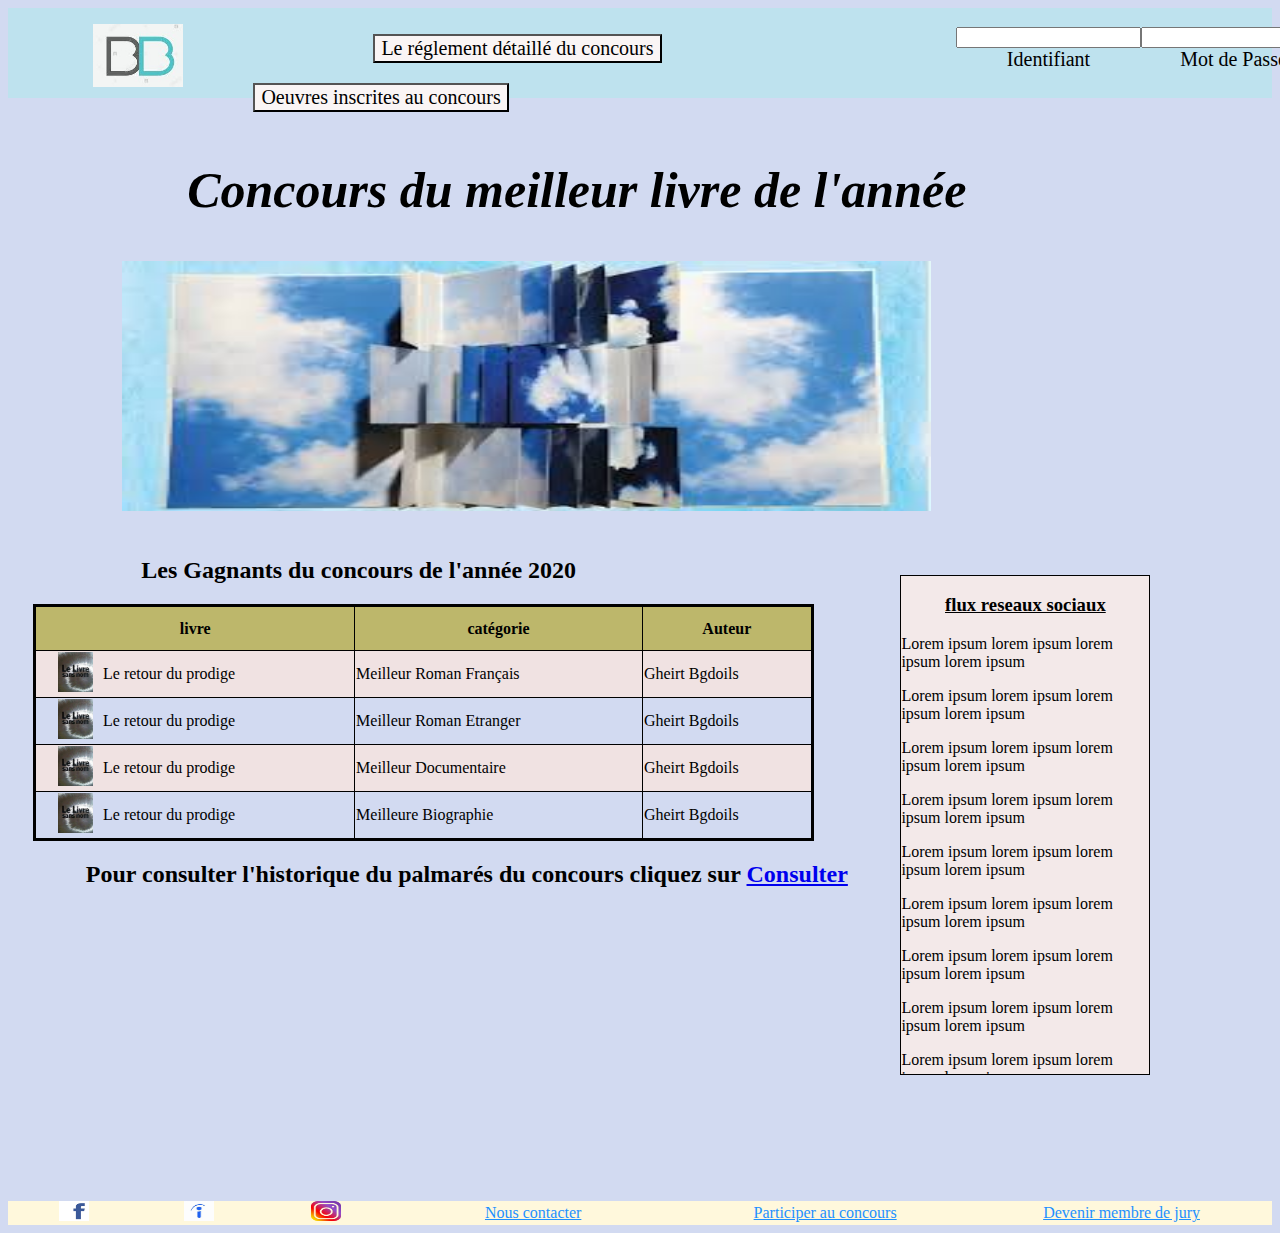
<file: index.html>
<!DOCTYPE html>
<html lang="fr">
  <head>
    <meta charset="UTF-8" />
    <meta http-equiv="X-UA-Compatible" content="IE=edge" />
    <meta name="viewport" content="width=device-width, initial-scale=1.0" />
    <link rel="stylesheet" href="BBiblioIndex.css" />
    <title>Document</title>
  </head>
  <body>
    <div id="contenu">
      <div class="container">
        <div class="accueil" >
          <ul>
            <li><a href="index.html"><img  src="logo.png" id="logo" alt="logo"></a></li>
            <li><a href="Reglement.html"><button id="button"> Le réglement détaillé du concours</button></a></li>
            <li><a href="Oeuvresinscrites.html"><button id="button">Oeuvres inscrites au concours</button></a></li>
          </ul>
        </div>
        <div class="connexion">
          <div><input class="identifiant"><br>Identifiant</input></div>
          <div><input id="mdp"><br>Mot de Passe</input></div>
          <div ><button onclick="validate()" class="valider">Valider</button></div>
          <p id="msg"></p> 
        </div>
      </div>
    </div>
  <div class="animation">
    <h2>Concours du meilleur livre de l'année </h2>
    <img src="img1.jpg" alt="animation">
  </div>
  <div class="centre">
    <div class="palmares">
      <div class="historique">
        <div><h2> Les Gagnants du concours de l'année 2020 </h2></div>
      </div>
      <div>
        <table>
          <tr>
            <th>livre</th>
            <th>catégorie</th>
            <th>Auteur</th>
          </tr>
          <tr class="ligne1">
            <td><span class="titredulivre"><img src="livre1.png" alt="livre" />Le retour du prodige</span></td>
            <td>Meilleur Roman Français</td>
            <td>Gheirt Bgdoils</td>
          </tr>
          <tr classe="ligne2">
            <td><span class="titredulivre"><img src="livre1.png" alt="livre" />Le retour du prodige</span></td>
            <td>Meilleur Roman Etranger</td>
            <td>Gheirt Bgdoils</td>
          </tr>
          <tr class="ligne3">
            <td><span class="titredulivre"><img src="livre1.png" alt="livre" />Le retour du prodige</span></td>
            <td>Meilleur Documentaire</td>
           <td>Gheirt Bgdoils</td>
          </tr class="ligne4">
            <td><span class="titredulivre"><img src="livre1.png" alt="livre" />Le retour du prodige</span></td>
            <td>Meilleure Biographie</td>
            <td>Gheirt Bgdoils</td>
          </tr>
        </table>
      </div>
    <div><h2>Pour consulter l'historique du palmarés du concours cliquez sur <a href="Palmares.html">Consulter</a></h2> </div>
    </div>
    <div class=fluxreseaux>
      <h3>flux reseaux sociaux </h3>
     <p> Lorem ipsum lorem ipsum lorem ipsum lorem ipsum</p>
     <p> Lorem ipsum lorem ipsum lorem ipsum lorem ipsum</p>
     <p> Lorem ipsum lorem ipsum lorem ipsum lorem ipsum</p>
     <p> Lorem ipsum lorem ipsum lorem ipsum lorem ipsum</p>
     <p> Lorem ipsum lorem ipsum lorem ipsum lorem ipsum</p>
     <p> Lorem ipsum lorem ipsum lorem ipsum lorem ipsum</p>
     <p> Lorem ipsum lorem ipsum lorem ipsum lorem ipsum</p>
     <p> Lorem ipsum lorem ipsum lorem ipsum lorem ipsum</p>
     <p> Lorem ipsum lorem ipsum lorem ipsum lorem ipsum</p>
     <p> Lorem ipsum lorem ipsum lorem ipsum lorem ipsum</p>
     <p> Lorem ipsum lorem ipsum lorem ipsum lorem ipsum</p>
     <p> Lorem ipsum lorem ipsum lorem ipsum lorem ipsum</p>
     <p> Lorem ipsum lorem ipsum lorem ipsum lorem ipsum</p>
     <p> Lorem ipsum lorem ipsum lorem ipsum lorem ipsum</p>
     <p> Lorem ipsum lorem ipsum lorem ipsum lorem ipsum</p>
     <p> Lorem ipsum lorem ipsum lorem ipsum lorem ipsum</p>
     <p> Lorem ipsum lorem ipsum lorem ipsum lorem ipsum</p>
     <p> Lorem ipsum lorem ipsum lorem ipsum lorem ipsum</p>
     <p> Lorem ipsum lorem ipsum lorem ipsum lorem ipsum</p>
     <p> Lorem ipsum lorem ipsum lorem ipsum lorem ipsum</p>
     <p> Lorem ipsum lorem ipsum lorem ipsum lorem ipsum</p>
     <p> Lorem ipsum lorem ipsum lorem ipsum lorem ipsum</p>
     <p> Lorem ipsum lorem ipsum lorem ipsum lorem ipsum</p>
     <p> Lorem ipsum lorem ipsum lorem ipsum lorem ipsum</p>
     <p> Lorem ipsum lorem ipsum lorem ipsum lorem ipsum</p>
     <p> Lorem ipsum lorem ipsum lorem ipsum lorem ipsum</p>
     <p> Lorem ipsum lorem ipsum lorem ipsum lorem ipsum</p>
     <p> Lorem ipsum lorem ipsum lorem ipsum lorem ipsum</p>
     <p> Lorem ipsum lorem ipsum lorem ipsum lorem ipsum</p>
     <p> Lorem ipsum lorem ipsum lorem ipsum lorem ipsum</p>
     <p> Lorem ipsum lorem ipsum lorem ipsum lorem ipsum</p>
     <p> Lorem ipsum lorem ipsum lorem ipsum lorem ipsum</p>
    </div>

    </div>
    <footer>
      <div class="reseaux">
        <div class="facebook">
          <a href=""> <img src="facebook.jpeg" alt="livre" /></a>
        </div>
        <div class="tweeter">
          <a href=""> <img src="indeed.jpeg" alt="livre"/></a>
        </div>
        <div class="instagram">
          <a href=""> <img src="instagram.jpeg" alt="livre"/></a>
        </div>
      </div>
      <div class="texte">
        <div><a href="smail.mahiddine@yahoo.fr">Nous contacter</a></div>
        <div><a href="FormulairedemandeAuteur.html">Participer au concours</a></div>
        <div><a href="FormulairedemandeJury.html"> Devenir membre de jury</a></div>
      </div>
    </footer>
    <script src="index.js"></script>
  </body>
</html>
</file>
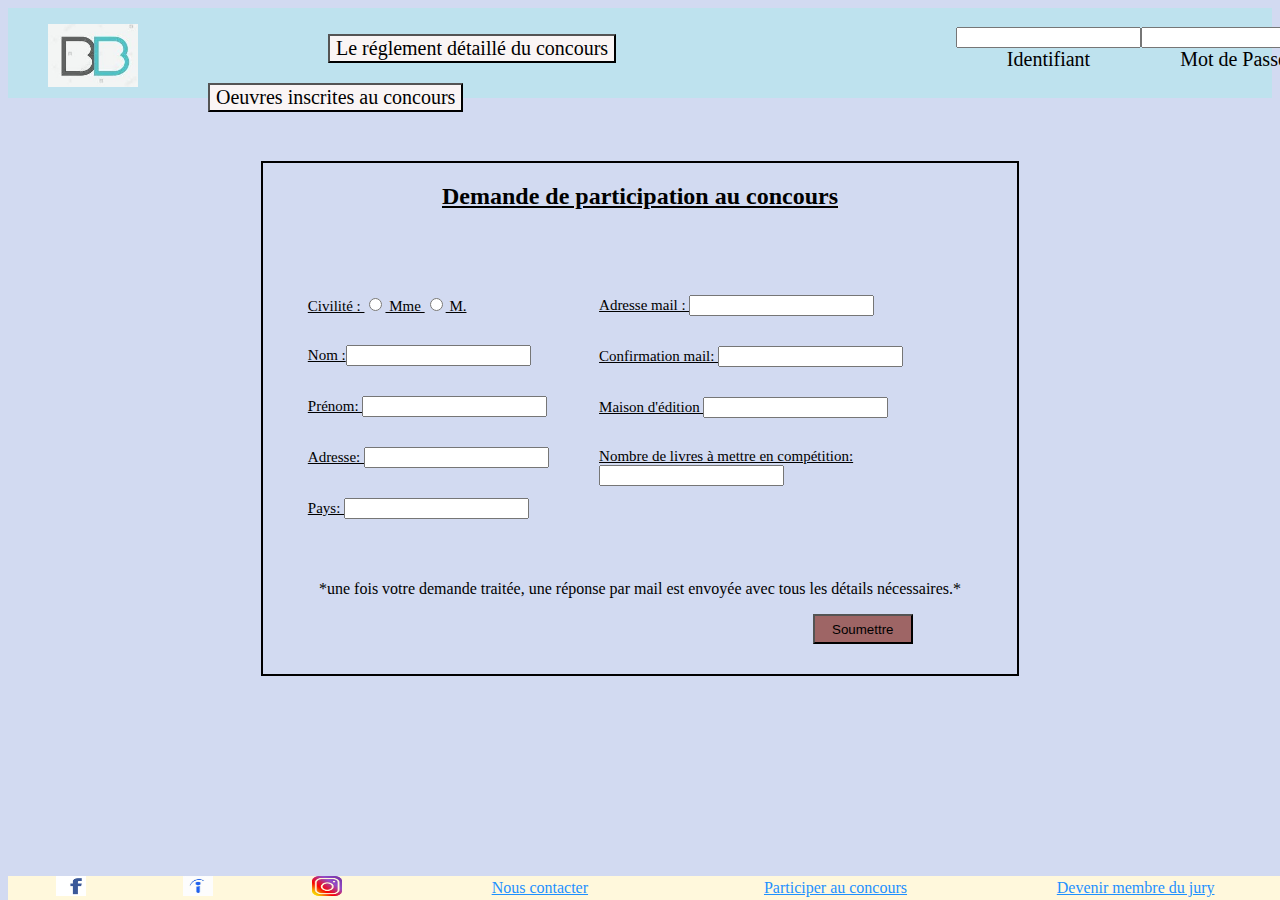
<file: FormulairedemandeAuteur.html>
<!DOCTYPE html>
<html lang="en">
  <head>
    <meta charset="UTF-8" />
    <meta http-equiv="X-UA-Compatible" content="IE=edge" />
    <meta name="viewport" content="width=device-width, initial-scale=1.0" />
    <title>Document</title>
    <link rel="stylesheet" href="FormulairedemandeAuteur.css" />
  </head>
  <body>
    <div class="container">
        <div class="accueil" >
          <ul>
            <li><a href="index.html"><img  src="logo.png" id="logo"></a></li>
            <li><a href="Reglement.html"><button id="button"> Le réglement détaillé du concours</button></a></li>
            <li><a href="Oeuvresinscrites.html"><button id="button">Oeuvres inscrites au concours</button></a></li>
          </ul>
        </div>
        <div class="connexion">
          <div><input class="identifiant"><br>Identifiant</input></div>
          <div><input class="motdepasse"><br>Mot de Passe</input></div>
          <div ><button class="valider"><a href=""></a>Valider</button></div>
          
        </div>
    </div>
    <div class="inscription">
        <h2>Demande  de participation au concours </h2>
        <div class="information">
            <div class="information1">
                 <div> Civilité :
                     <input type="radio" name="civilite"> Mme <input type="radio" name="civilite"> M.</div>
                <div>Nom :<input type="text" name="nom" value=""></div>
                <div>Prénom: <input type="text" name="prénom" value=""></div>
                <div>Adresse: <input type="text" name="Adresse" value=""></div>
                <div>Pays: <input type="text" name="Pays" value=""></div>
            </div>
            <div class="information2">
                <div>Adresse mail : <input type="text" name="email" value=""></div>
                <div>Confirmation mail: <input type="text" name="email" value=""></div>
                <div>Maison d'édition <input type="text" name="email" value=""></div>
                <div>Nombre de livres à mettre en compétition:  <input type="nombre" name="email" value=""></div>
                <div></div>

            </div>
        </div>
    
        <div class="submit"> 
            <p> *une fois votre demande traitée, une  réponse par mail est envoyée avec tous les détails nécessaires.*  </p>
            <button id="submit" type="submit" > Soumettre </button>
        </div>
    </div>
    <footer>
        <div class="reseaux">
          <div class="facebook">
            <a href=""> <img src="facebook.jpeg" /></a>
          </div>
          <div class="tweeter">
            <a href=""> <img src="indeed.jpeg" /></a>
          </div>
          <div class="instagram">
            <a href=""> <img src="instagram.jpeg" /></a>
          </div>
        </div>
        <div class="texte">
          <div><a href="smail.mahiddine@yahoo.fr">Nous contacter</a></div>
          <div><a href="flg.html">Participer au concours</a></div>
          <div><a href="FormulairedemandeJury.html"> Devenir membre du jury</a></div>
        </div>
      </footer>
  </body>
</html>
</file>
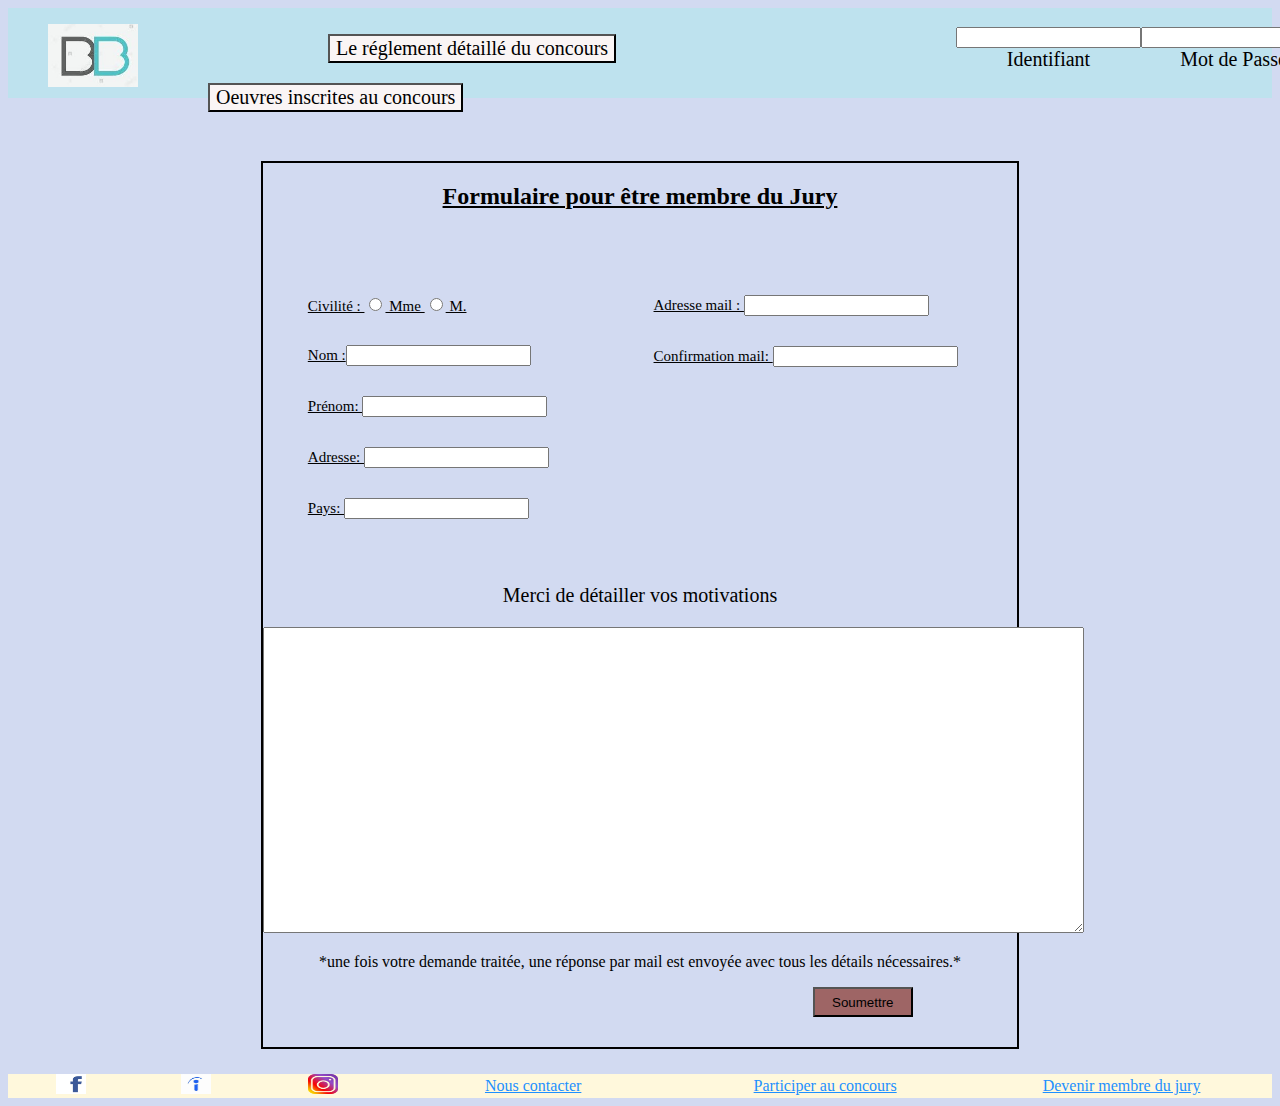
<file: FormulairedemandeJury.html>
<!DOCTYPE html>
<html lang="en">
  <head>
    <meta charset="UTF-8" />
    <meta http-equiv="X-UA-Compatible" content="IE=edge" />
    <meta name="viewport" content="width=device-width, initial-scale=1.0" />
    <title>Document</title>
    <link rel="stylesheet" href="FormulairedemandeJury.css" />
  </head>
  <body>
    <div class="container">
        <div class="accueil" >
          <ul>
            <li><a href="index.html"><img  src="logo.png" id="logo"></a></li>
            <li><a href="Reglement.html"><button id="button"> Le réglement détaillé du concours</button></a></li>
            <li><a href="Oeuvresinscrites.html"><button id="button">Oeuvres inscrites au concours</button></a></li>
          </ul>
        </div>
        <div class="connexion">
          <div><input class="identifiant"><br>Identifiant</input></div>
          <div><input class="motdepasse"><br>Mot de Passe</input></div>
          <div ><button class="valider"><a href=""></a>Valider</button></div>
          
        </div>
    </div>
    <div class="inscription">
        <h2>Formulaire pour être  membre du Jury</h2>
        <form>
        <div class="information">
            <div class="information1">
                 <div> Civilité :
                     <input type="radio" name="civilite"> Mme
                    <input type="radio" name="civilite"> M.
                </div>
            <div>Nom :<input type="text" name="nom" value=""></div>
            <div>Prénom: <input type="text" name="prénom" value=""></div>
            <div>Adresse: <input type="text" name="Adresse" value=""></div>
            <div>Pays: <input type="text" name="Pays" value=""></div>
            </div>
            <div class="information2">
                
                <div>Adresse mail : <input type="text" name="email" value=""></div>
                <div>Confirmation mail: <input type="text" name="email" value=""></div>
            </div>
        </div>
        <div class="motivation">
            <p>Merci de détailler vos motivations </p>
            <textarea name="synopsis" id="synopsis" cols="100" rows="20"></textarea></div>
        <div class="submit"> 
          <p> *une fois votre demande traitée, une  réponse par mail est envoyée avec tous les détails nécessaires.*  </p>
            <button id="submit" type="submit" > Soumettre </button>
          </div>
        </form>
    </div>
    <footer>
        <div class="reseaux">
          <div class="facebook">
            <a href=""> <img src="facebook.jpeg" /></a>
          </div>
          <div class="tweeter">
            <a href=""> <img src="indeed.jpeg" /></a>
          </div>
          <div class="instagram">
            <a href=""> <img src="instagram.jpeg" /></a>
          </div>
        </div>
        <div class="texte">
          <div><a href="smail.mahiddine@yahoo.fr">Nous contacter</a></div>
          <div><a href="FormulairedemandeAuteur.html">Participer au concours</a></div>
          <div><a href="FormulairedemandeJury.html"> Devenir membre du jury</a></div>
        </div>
      </footer>
  </body>
</html>
</file>
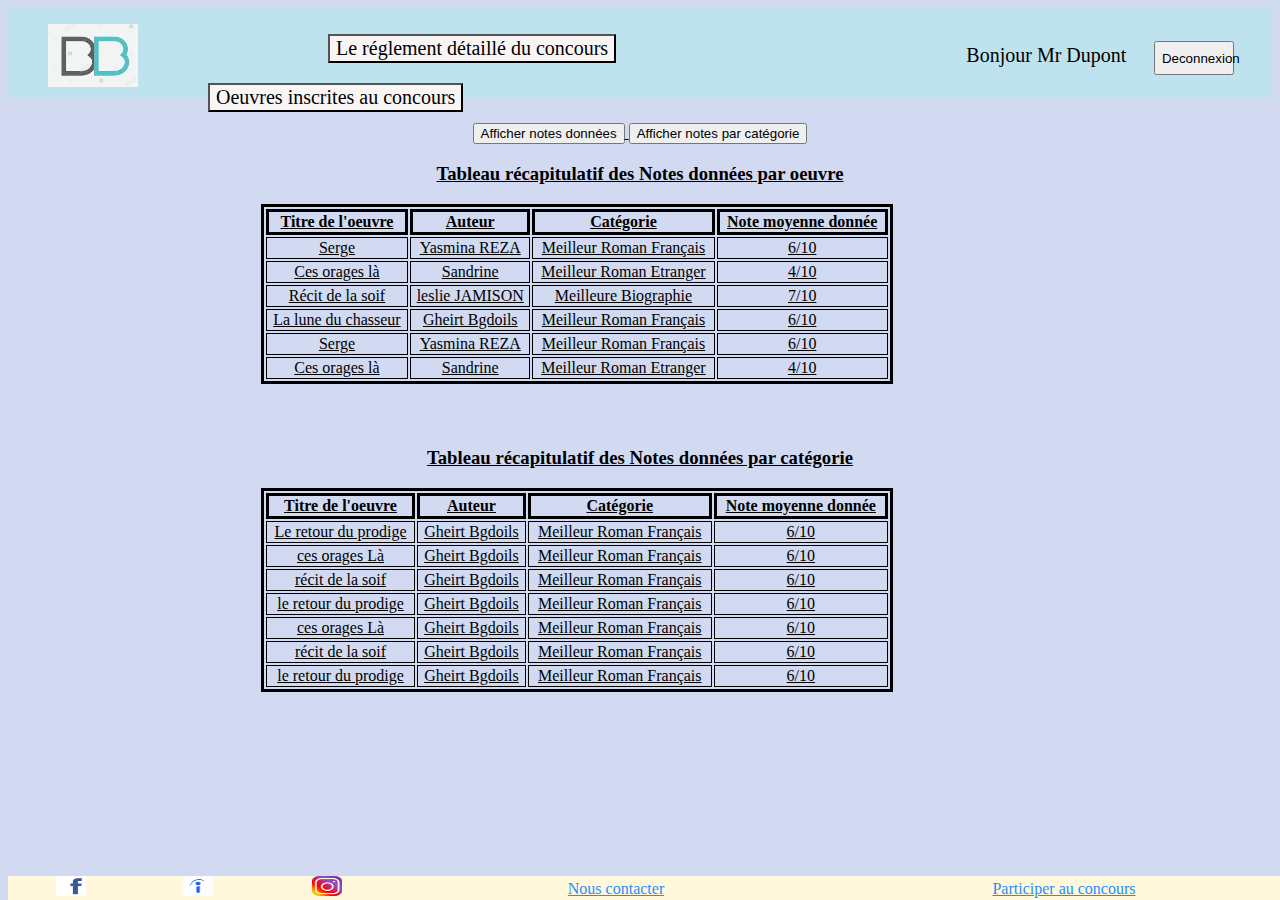
<file: notesdonnées.html>
<!DOCTYPE html>
<html lang="en">
  <head>
    <meta charset="UTF-8" />
    <meta http-equiv="X-UA-Compatible" content="IE=edge" />
    <meta name="viewport" content="width=device-width, initial-scale=1.0" />
    <link rel="stylesheet" href="notesdonnées.css">
    <title>Document</title>
  </head>
  <body>   

    <div class="container">
        <div class="accueil" >
          <ul>
            <li><a href="index.html"><img  src="logo.png" id="logo"></a></li>
            <li><a href="Reglement.html"><button id="button"> Le réglement détaillé du concours</button></a></li>
            <li><a href="Oeuvresinscrites.html"><button id="button">Oeuvres inscrites au concours</button></a></li>
          </ul>
        </div>
        <div class="connexion">
          <div><p>Bonjour Mr Dupont</p></div>
          <div ><button class="deconnexion"><a href=""></a>Deconnexion</button></div>
        </div>
    </div>

    <div class="note"> 
        <button id="btn1">Afficher notes données</button>
        <button id="btn2">Afficher notes par catégorie</button>
      <div id="tableau1">
      <h3> Tableau récapitulatif des Notes données par oeuvre </h3> 
        <table>
            <tr>
                <th> Titre de l'oeuvre</th>
                <th> Auteur</th>
                <th> Catégorie</th>
                <th>Note moyenne donnée</th>
            </tr>
            <tr>
                <td> Serge </td>
                <td>Yasmina REZA</td>
                <td>Meilleur Roman Français</td>
                <td> 6/10</td>
            </tr>
            <tr>
                <td> Ces orages là </td>
                <td>Sandrine</td>
                <td>Meilleur Roman Etranger</td>
                <td> 4/10</td>
            </tr>
            <tr>
                <td> Récit de la soif </td>
                <td>leslie JAMISON</td>
                <td>Meilleure Biographie </td>
                <td> 7/10</td>
            </tr>
            <tr>
                <td> La lune du chasseur </td>
                <td>Gheirt Bgdoils</td>
                <td>Meilleur Roman Français</td>
                <td> 6/10</td>
            </tr>
            <tr>
              <td> Serge </td>
              <td>Yasmina REZA</td>
              <td>Meilleur Roman Français</td>
              <td> 6/10</td>
          </tr>
          <tr>
              <td> Ces orages là </td>
              <td>Sandrine</td>
              <td>Meilleur Roman Etranger</td>
              <td> 4/10</td>
          </tr>
        </table>
      </div>
      <div id=tableau2>
      <h3> Tableau récapitulatif des Notes données par catégorie</h3> 
        <table >       
                <tr>
                    <th> Titre de l'oeuvre</th>
                    <th> Auteur</th>
                    <th> Catégorie</th>
                    <th>Note moyenne donnée</th>
                </tr>
                <tr>
                    <td> Le retour du prodige </td>
                    <td>Gheirt Bgdoils</td>
                    <td>Meilleur Roman Français</td>
                    <td> 6/10</td>
                </tr>
            <tr>
                <td> ces orages Là </td>
                <td>Gheirt Bgdoils</td>
                <td>Meilleur Roman Français</td>
                <td> 6/10</td>
            </tr>
            <tr>
                <td> récit de la soif </td>
                <td>Gheirt Bgdoils</td>
                <td>Meilleur Roman Français</td>
                <td> 6/10</td>
            </tr>
            <tr>
                <td> le retour du prodige </td>
                <td>Gheirt Bgdoils</td>
                <td>Meilleur Roman Français</td>
                <td> 6/10</td>
            </tr>
            <tr>
              <td> ces orages Là </td>
              <td>Gheirt Bgdoils</td>
              <td>Meilleur Roman Français</td>
              <td> 6/10</td>
          </tr>
          <tr>
              <td> récit de la soif </td>
              <td>Gheirt Bgdoils</td>
              <td>Meilleur Roman Français</td>
              <td> 6/10</td>
          </tr>
          <tr>
              <td> le retour du prodige </td>
              <td>Gheirt Bgdoils</td>
              <td>Meilleur Roman Français</td>
              <td> 6/10</td>
          </tr>
        </table>
      </div>
    </div>

   
    <footer>
        <div class="reseaux">
          <div class="facebook">
            <a href=""> <img src="facebook.jpeg" /></a>
          </div>
          <div class="tweeter">
            <a href=""> <img src="indeed.jpeg" /></a>
          </div>
          <div class="instagram">
            <a href=""> <img src="instagram.jpeg" /></a>
          </div>
        </div>
        <div class="texte">
          <div><a href="smail.mahiddine@yahoo.fr">Nous contacter</a></div>
          <div><a href="flg.html">Participer au concours</a></div>
        </div>
      </footer>
      <script src="notesdonnées.js"></script>
  </body>
  </html>
</file>
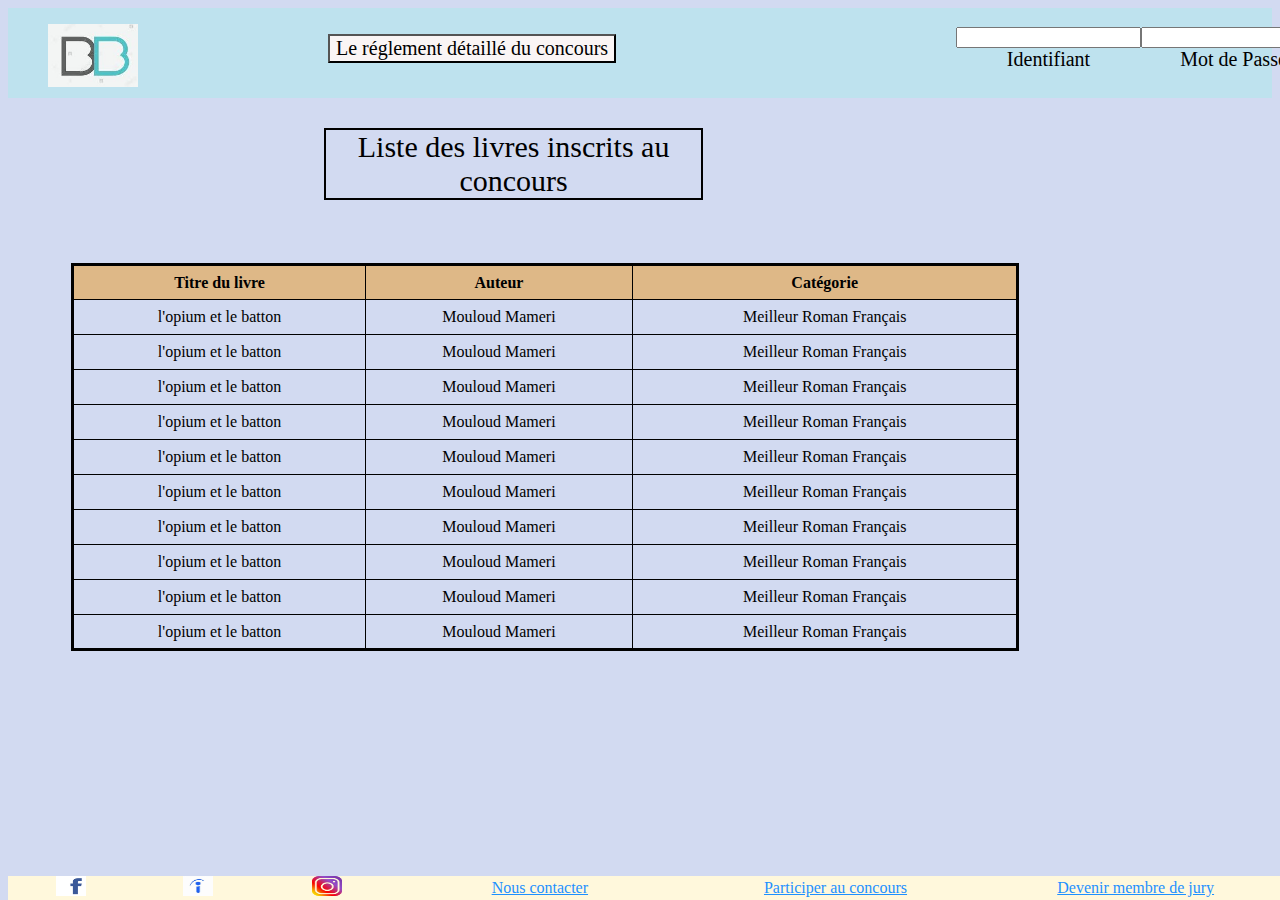
<file: Oeuvresinscrites.html>
<!DOCTYPE html>
<body lang="en">
  <head>
    <meta charset="UTF-8" />
    <meta http-equiv="X-UA-Compatible" content="IE=edge" />
    <meta name="viewport" content="width=device-width, initial-scale=1.0" />
    <link rel="stylesheet" href="Oeuvresinscrites.css" />
    <title>Document</title>
  </head>
<div id="contenu">
    <div class="container">
        <div class="accueil" >
          <ul>
            <li><a href="index.html"><img  src="logo.png" id="logo"></a></li>
            <li><a href="Reglement.html"><button id="button"> Le réglement détaillé du concours</button></a></li>
            
          </ul>
        </div>
        <div class="connexion">
          <div><input class="identifiant"><br>Identifiant</input></div>
          <div><input class="motdepasse"><br>Mot de Passe</input></div>
          <div ><button class="valider"><a href=""></a>Valider</button></div>
          
        </div>
    </div>
</div>
<div>
  <h3>Liste des livres inscrits au concours</h3>
    <table>
        <tr>
            <th>Titre du livre</th>
            <th>Auteur</th>
            <th>Catégorie</th>
 
        </tr>
        <tr>
            <td>l'opium et le batton</td>
            <td>Mouloud Mameri</td>
            <td>Meilleur Roman Français</td>
        </tr>
        <tr>
            <td>l'opium et le batton</td>
            <td>Mouloud Mameri</td>
            <td>Meilleur Roman Français</td>
        </tr>
        <tr>
            <td>l'opium et le batton</td>
            <td>Mouloud Mameri</td>
            <td>Meilleur Roman Français</td>
        </tr>
        <tr>
            <td>l'opium et le batton</td>
            <td>Mouloud Mameri</td>
            <td>Meilleur Roman Français</td>
        </tr>
        <tr>
            <td>l'opium et le batton</td>
            <td>Mouloud Mameri</td>
            <td>Meilleur Roman Français</td>
        </tr>
        <tr>
            <td>l'opium et le batton</td>
            <td>Mouloud Mameri</td>
            <td>Meilleur Roman Français</td>
        </tr>
        <tr>
            <td>l'opium et le batton</td>
            <td>Mouloud Mameri</td>
            <td>Meilleur Roman Français</td>
        </tr>
        <tr>
            <td>l'opium et le batton</td>
            <td>Mouloud Mameri</td>
            <td>Meilleur Roman Français</td>
        </tr>
        <tr>
            <td>l'opium et le batton</td>
            <td>Mouloud Mameri</td>
            <td>Meilleur Roman Français</td>
        </tr>
        <tr>
            <td>l'opium et le batton</td>
            <td>Mouloud Mameri</td>
            <td>Meilleur Roman Français</td>
        </tr>
    </table>
</div>
<footer>
    <div class="reseaux">
      <div class="facebook">
        <a href=""> <img src="facebook.jpeg" /></a>
      </div>
      <div class="tweeter">
        <a href=""> <img src="indeed.jpeg" /></a>
      </div>
      <div class="instagram">
        <a href=""> <img src="instagram.jpeg" /></a>
      </div>
    </div>
    <div class="texte">
      <div><a href="smail.mahiddine@yahoo.fr">Nous contacter</a></div>
      <div><a href="FormulairedemandeAuteur.html">Participer au concours</a></div>
      <div><a href="FormulairedemandeJury.html"> Devenir membre de jury</a></div>
    </div>
  </footer>
</body>
</html>
</file>
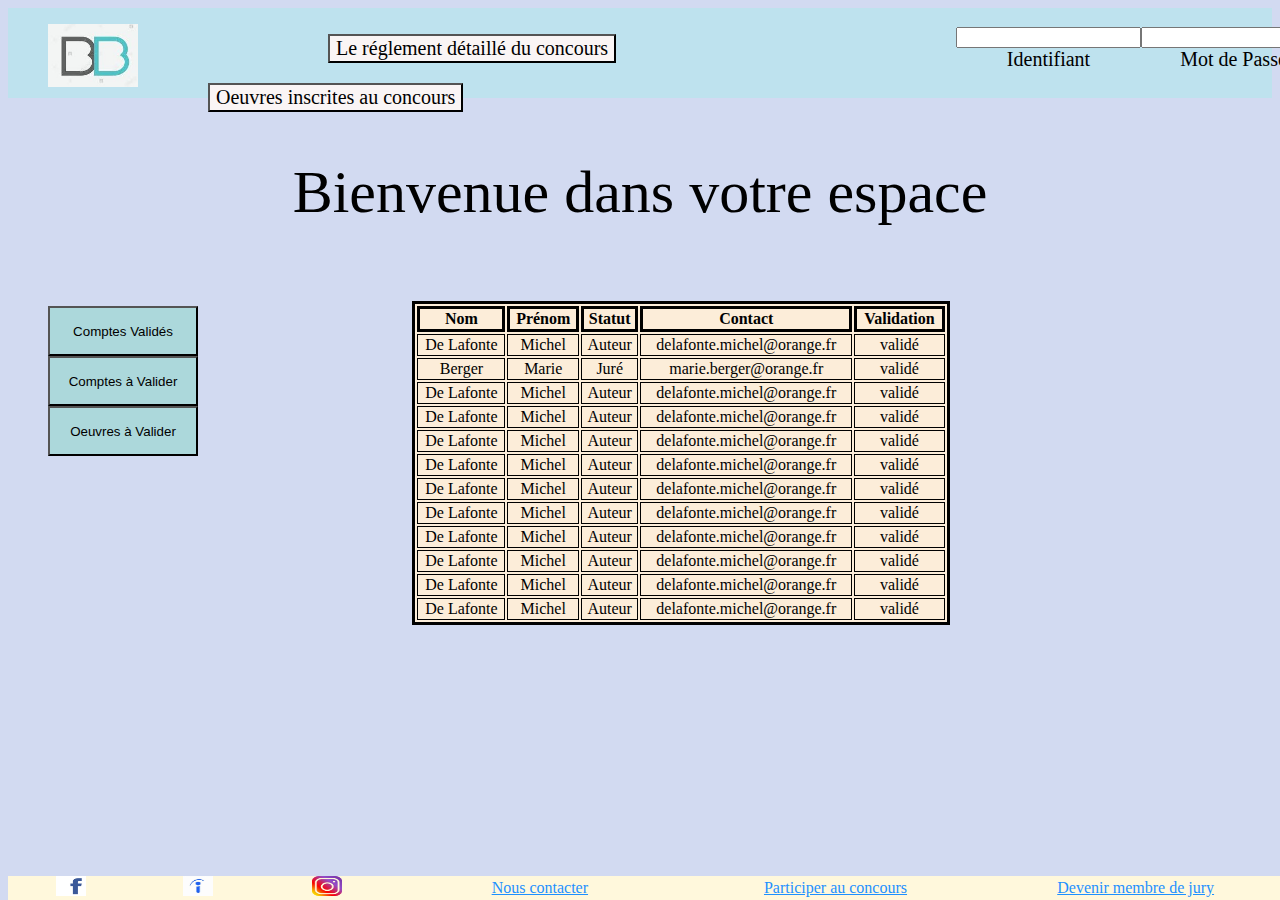
<file: pageAdmin.html>
<!DOCTYPE html>
<html lang="en">
  <head>
    <meta charset="UTF-8" />
    <meta http-equiv="X-UA-Compatible" content="IE=edge" />
    <meta name="viewport" content="width=device-width, initial-scale=1.0" />
    <link rel="stylesheet" href="pageAdmin.css" />
    <title>Document</title>
  </head>
<body>

    <div class="container">
        <div class="accueil" >
          <ul>
            <li><a href="index.html"><img  src="logo.png" id="logo"></a></li>
            <li><a href="Reglement.html"><button id="button"> Le réglement détaillé du concours</button></a></li>
            <li><a href="Oeuvresinscrites.html"><button id="button">Oeuvres inscrites au concours</button></a></li>
          </ul>
        </div>
        <div class="connexion">
          <div><input class="identifiant"><br>Identifiant</input></div>
          <div><input id="mdp"><br>Mot de Passe</input></div>
          <div ><button onclick="validate()" class="valider"></a>Valider</button></div>
          <p id="msg"></p>
        </div>
    </div>
    <h3> Bienvenue dans votre espace </h3>
    <div class="centre">
       
        <div class="menuAdmin">
            <ul>
            <a href="#" onclick="show('Section1');"><button> Comptes  Validés </button> </a>
            <a href="#" onclick="show('Section2');"> <button>Comptes  à Valider </button></a>
            <a href="#" onclick="show('Section3');"> <button>Oeuvres   à Valider </button></a>   
            </ul>
        </div>
        <div id="tableaux">
            <div id="Section1">
            <table>
            <tr>
                <th>Nom</th>
                <th>Prénom</th>
                <th>Statut</th>
                <th>Contact</th>
                <th>Validation</th>
            </tr>
            <tr>
                <td>De Lafonte</td>
                <td>Michel</td>
                <td>Auteur</td>
                <td>delafonte.michel@orange.fr</td>
                <td>validé</td>
            </tr>
            <tr>
                <td>Berger</td>
                <td>Marie</td>
                <td>Juré</td>
                <td>marie.berger@orange.fr</td>
                <td>validé</td>
            </tr>
            <tr>
                <td>De Lafonte</td>
                <td>Michel</td>
                <td>Auteur</td>
                <td>delafonte.michel@orange.fr</td>
                <td>validé</td>
            </tr><tr>
                <td>De Lafonte</td>
                <td>Michel</td>
                <td>Auteur</td>
                <td>delafonte.michel@orange.fr</td>
                <td>validé</td>
            </tr><tr>
                <td>De Lafonte</td>
                <td>Michel</td>
                <td>Auteur</td>
                <td>delafonte.michel@orange.fr</td>
                <td>validé</td>
            </tr><tr>
                <td>De Lafonte</td>
                <td>Michel</td>
                <td>Auteur</td>
                <td>delafonte.michel@orange.fr</td>
                <td>validé</td>
            </tr><tr>
                <td>De Lafonte</td>
                <td>Michel</td>
                <td>Auteur</td>
                <td>delafonte.michel@orange.fr</td>
                <td>validé</td>
            </tr><tr>
                <td>De Lafonte</td>
                <td>Michel</td>
                <td>Auteur</td>
                <td>delafonte.michel@orange.fr</td>
                <td>validé</td>
            </tr><tr>
                <td>De Lafonte</td>
                <td>Michel</td>
                <td>Auteur</td>
                <td>delafonte.michel@orange.fr</td>
                <td>validé</td>
            </tr><tr>
                <td>De Lafonte</td>
                <td>Michel</td>
                <td>Auteur</td>
                <td>delafonte.michel@orange.fr</td>
                <td>validé</td>
            </tr><tr>
                <td>De Lafonte</td>
                <td>Michel</td>
                <td>Auteur</td>
                <td>delafonte.michel@orange.fr</td>
                <td>validé</td>
            </tr><tr>
                <td>De Lafonte</td>
                <td>Michel</td>
                <td>Auteur</td>
                <td>delafonte.michel@orange.fr</td>
                <td>validé</td>
            </tr>
            </table>
            </div>
            <div id="Section2">
            <table>
        <tr>
            <th>Nom</th>
            <th>Prénom</th>
            <th>Statut</th>
            <th>Contact</th>
            <th>Validation</th>
        </tr>
        <tr>
            <td>De Lafonte</td>
            <td>Michel</td>
            <td>Auteur</td>
            <td>delafonte.michel@orange.fr</td>
            <td> A valider </td>
        </tr>
        <tr>
            <td>De Lafonte</td>
            <td>Michel</td>
            <td>Auteur</td>
            <td>delafonte.michel@orange.fr</td>
            <td> A valider </td>
        </tr>
        <tr>
            <td>De Lafonte</td>
            <td>Michel</td>
            <td>Auteur</td>
            <td>delafonte.michel@orange.fr</td>
            <td> A valider </td>
        </tr>
        <tr>
            <td>De Lafonte</td>
            <td>Michel</td>
            <td>Auteur</td>
            <td>delafonte.michel@orange.fr</td>
            <td> A valider </td>
        </tr>
        <tr>
            <td>De Lafonte</td>
            <td>Michel</td>
            <td>Auteur</td>
            <td>delafonte.michel@orange.fr</td>
            <td> A valider </td>
        </tr>
        <tr>
            <td>De Lafonte</td>
            <td>Michel</td>
            <td>Auteur</td>
            <td>delafonte.michel@orange.fr</td>
            <td> A valider </td>
        </tr>
        <tr>
            <td>De Lafonte</td>
            <td>Michel</td>
            <td>Auteur</td>
            <td>delafonte.michel@orange.fr</td>
            <td> A valider </td>
        </tr>
        <tr>
            <td>De Lafonte</td>
            <td>Michel</td>
            <td>Auteur</td>
            <td>delafonte.michel@orange.fr</td>
            <td> A valider </td>
        </tr>
        <tr>
            <td>De Lafonte</td>
            <td>Michel</td>
            <td>Auteur</td>
            <td>delafonte.michel@orange.fr</td>
            <td> A valider </td>
        </tr>
        <tr>
            <td>De Lafonte</td>
            <td>Michel</td>
            <td>Auteur</td>
            <td>delafonte.michel@orange.fr</td>
            <td> A valider </td>
        </tr><tr>
            <td>De Lafonte</td>
            <td>Michel</td>
            <td>Auteur</td>
            <td>delafonte.michel@orange.fr</td>
            <td> A valider </td>
        </tr><tr>
            <td>De Lafonte</td>
            <td>Michel</td>
            <td>Auteur</td>
            <td>delafonte.michel@orange.fr</td>
            <td> A valider </td>
        </tr><tr>
            <td>De Lafonte</td>
            <td>Michel</td>
            <td>Auteur</td>
            <td>delafonte.michel@orange.fr</td>
            <td> A valider </td>
        </tr><tr>
            <td>De Lafonte</td>
            <td>Michel</td>
            <td>Auteur</td>
            <td>delafonte.michel@orange.fr</td>
            <td> A valider </td>
        </tr><tr>
            <td>De Lafonte</td>
            <td>Michel</td>
            <td>Auteur</td>
            <td>delafonte.michel@orange.fr</td>
            <td> A valider </td>
        </tr><tr>
            <td>De Lafonte</td>
            <td>Michel</td>
            <td>Auteur</td>
            <td>delafonte.michel@orange.fr</td>
            <td> A valider </td>
        </tr>
        </table>
            </div>
            <div id="Section3">
                <table>
                    <tr>
                        <th>Titre du livre</th>
                        <th>Auteur</th>
                        <th>Catégorie</th>
                        <th>Statut</th>     
                    </tr>
                    <tr>
                        <td>l'opium et le batton</td>
                        <td>Mouloud Mameri</td>
                        <td>Meilleur Roman Français</td>
                        <td > validé</td>
                    </tr>
                    <tr>
                        <td>l'opium et le batton</td>
                        <td>Mouloud Mameri</td>
                        <td>Meilleur Roman Français</td>
                        <td > validé</td>
                    </tr>
                    <tr>
                        <td>l'opium et le batton</td>
                        <td>Mouloud Mameri</td>
                        <td>Meilleur Roman Français</td>
                        <td > validé</td>
                    </tr>
                    <tr>
                        <td>l'opium et le batton</td>
                        <td>Mouloud Mameri</td>
                        <td>Meilleur Roman Français</td>
                        <td > validé</td>
                    </tr>
                    <tr>
                        <td>l'opium et le batton</td>
                        <td>Mouloud Mameri</td>
                        <td>Meilleur Roman Français</td>
                        <td > validé</td>
                    </tr>
                    <tr>
                        <td>l'opium et le batton</td>
                        <td>Mouloud Mameri</td>
                        <td>Meilleur Roman Français</td>
                        <td > validé</td>
                    </tr>
                    <tr>
                        <td>l'opium et le batton</td>
                        <td>Mouloud Mameri</td>
                        <td>Meilleur Roman Français</td>
                        <td > validé</td>
                    </tr>
                    <tr>
                        <td>l'opium et le batton</td>
                        <td>Mouloud Mameri</td>
                        <td>Meilleur Roman Français</td>
                        <td > validé</td>
                    </tr>
                    <tr>
                        <td>l'opium et le batton</td>
                        <td>Mouloud Mameri</td>
                        <td>Meilleur Roman Français</td>
                        <td > validé</td>
                    </tr>
                    <tr>
                        <td>l'opium et le batton</td>
                        <td>Mouloud Mameri</td>
                        <td>Meilleur Roman Français</td>
                        <td > validé</td>
                    </tr>
                </table>
            </div>
        </div>
    </div>
    <footer>
        <div class="reseaux">
      <div class="facebook">
        <a href=""> <img src="facebook.jpeg" /></a>
      </div>
      <div class="tweeter">
        <a href=""> <img src="indeed.jpeg" /></a>
      </div>
      <div class="instagram">
        <a href=""> <img src="instagram.jpeg" /></a>
      </div>
    </div>
    <div class="texte">
      <div><a href="smail.mahiddine@yahoo.fr">Nous contacter</a></div>
      <div><a href="FormulairedemandeAuteur.html">Participer au concours</a></div>
      <div><a href="FormulairedemandeJury.html"> Devenir membre de jury</a></div>
    </div>
    </footer>
    <script src="pageAdmin.js"></script>
</body>
</html>
</file>
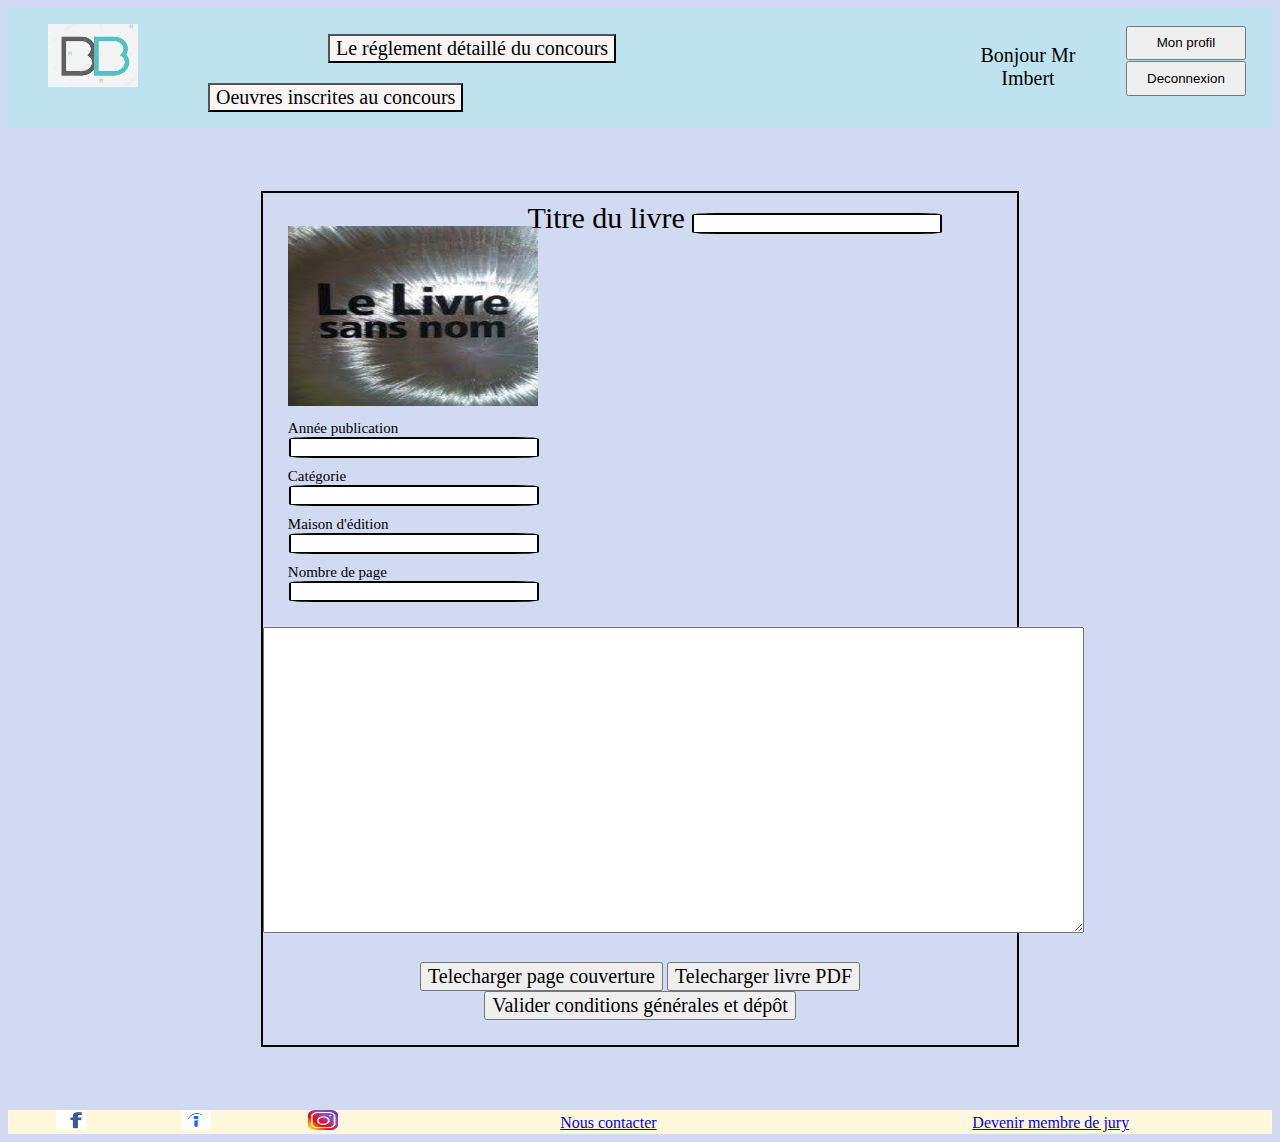
<file: pageAuteur.html>
<!DOCTYPE html>
<html lang="en">
<head>
    <meta charset="UTF-8">
    <meta http-equiv="X-UA-Compatible" content="IE=edge">
    <meta name="viewport" content="width=device-width, initial-scale=1.0">
    <title>Document</title>
    <link rel="stylesheet" href="pageAuteur.css">
</head>
<body>
    <div class="container">
        <div class="accueil" >
          <ul>
            <li><a href="index.html"><img  src="logo.png" id="logo"></a></li>
            <li><a href="Reglement.html"><button id="button">Le réglement détaillé du concours</button></li></a>
            <li><a href="Oeuvresinscrites.html"><button id="button">Oeuvres inscrites au concours</button></a></li>
          </ul>
        </div>
        <div class="connexion">
          <div><p>Bonjour Mr Imbert</p></div>
          <div class="profil">
            <a href="profil.html"><button class="profil">Mon profil</button></a>
            <a href="BBiblioIndex.html"><button class="deconnexion">Deconnexion</button></a>
          </div>
        </div>
    </div>
    
    <div class="auteur">
        <div class="auteur1">
            <div class="references">
                <div class="image" ><img id="image" src="livre1.png"></div>
                <div>Année publication<input type="nombre"></div>
                <div>Catégorie<input type="text" id="categorie"></div>
                <div>Maison d'édition<input type="text"></div>
                <div>Nombre de page<input type="nombre"></div>
            </div>
            <div class="oeuvres">
                <div class="titrelivre">Titre du livre<input type="text" id="titredulivre"></input></div>
                <textarea name="synopsis" id="synopsis" cols="100" rows="20"></textarea>
            </div>

        </div>
        <div class="auteur2"> 
            <button class="buttonauteur2"> Telecharger page couverture</button>
            <button class="buttonauteur2"> Telecharger livre PDF</button>
            <button class="buttonauteur2"> Valider conditions générales et dépôt</button>
        </div>
    </div>

    <footer>
      <div class="reseaux">
        <div class="facebook">
          <a href=""> <img src="facebook.jpeg" /></a>
        </div>
        <div class="tweeter">
          <a href=""> <img src="indeed.jpeg" /></a>
        </div>
        <div class="instagram">
          <a href=""> <img src="instagram.jpeg" /></a>
        </div>
      </div>
      <div class="texte">
        <div><a href="smail.mahiddine@yahoo.fr">Nous contacter</a></div>
        <div><a href="fkg.html"> Devenir membre de jury</a></div>
      </div>
    </footer>
    
</body>
</html>
</file>
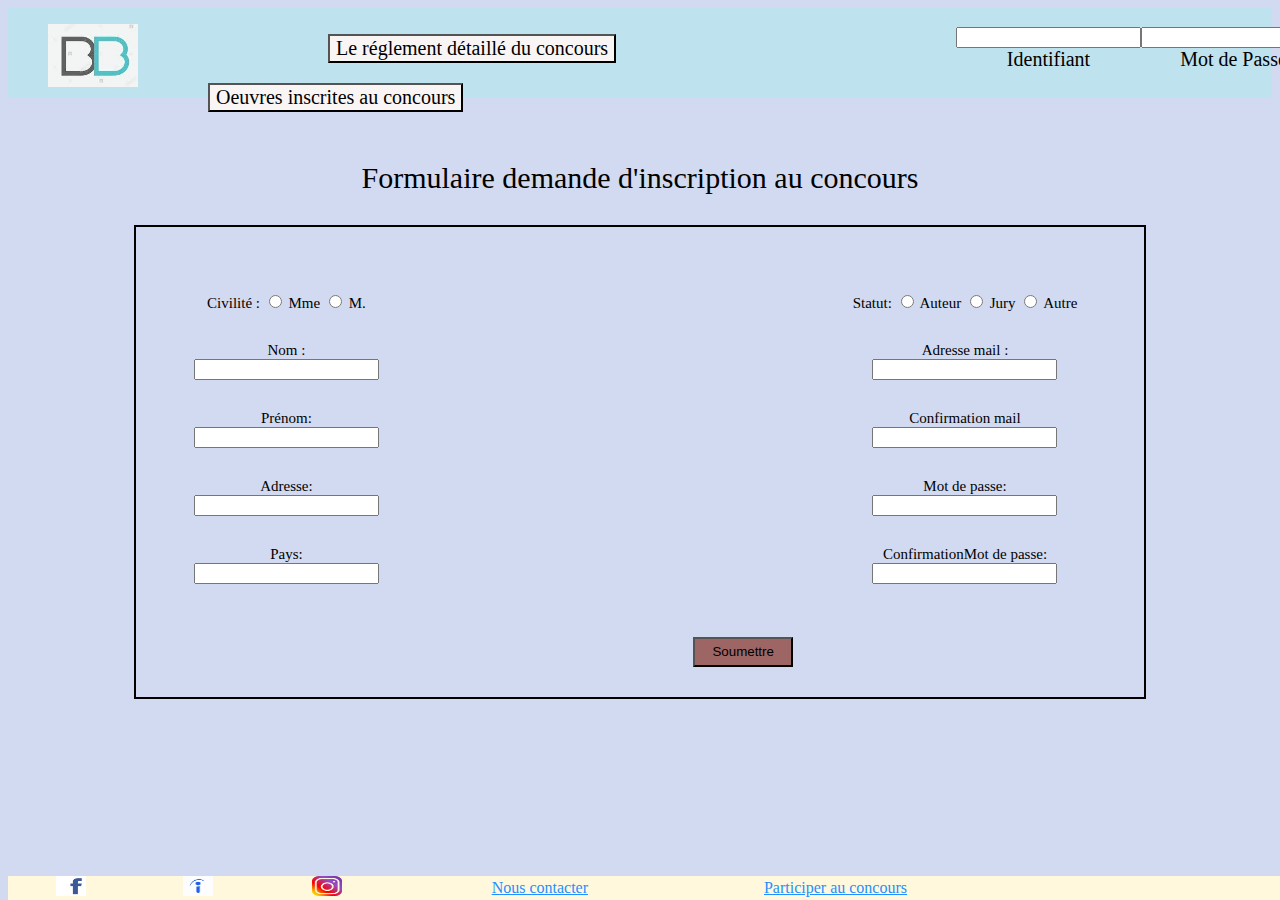
<file: pageInscription.html>
<!DOCTYPE html>
<html lang="en">
  <head>
    <meta charset="UTF-8" />
    <meta http-equiv="X-UA-Compatible" content="IE=edge" />
    <meta name="viewport" content="width=device-width, initial-scale=1.0" />
    <link rel="stylesheet" href="pageInscription.css"/>
    <title>Document</title>
  </head>
<div id="contenu">
    <div class="container">
        <div class="accueil" >
          <ul>
            <li><a href="index.html"><img  src="logo.png" id="logo"></a></li>
            <li><a href="Reglement.html"><button id="button"> Le réglement détaillé du concours</button></a></li>
            <li><a href="Oeuvresinscrites.html"><button id="button">Oeuvres inscrites au concours</button></a></li>
          </ul>
        </div>
        <div class="connexion">
          <div><input class="identifiant"><br>Identifiant</input></div>
          <div><input id="mdp"><br>Mot de Passe</input></div>
          <div ><button onclick="validate()" class="valider"></a>Valider</button></div>
          <p id="msg"></p>
          
        </div>
    </div>
</div>
    <div class="inscription">
      <h3>Formulaire demande d'inscription au concours </h3>
        <form type="radio" action="" method="POST">
        <div class="information">
            <div class="information1">
                 <div> Civilité :
                     <input type="radio" name="civilite"> Mme
                        <input type="radio" name="civilite"> M.
                </div>
            <div>Nom :<input type="text" name="nom" value=""></div>
            <div>Prénom: <input type="text" name="prénom" value=""></div>
            <div>Adresse: <input type="text" name="Adresse" value=""></div>
            <div>Pays: <input type="text" name="Pays" value=""></div>

            </div>
            <div class="information2">
                <div> Statut:
                     <input type="radio" name="Statut"> Auteur
                     <input type="radio" name="Statut"> Jury
                    <input type="radio" name="civilite"> Autre
                </div>
                <div>Adresse mail : <input type="text" name="email" value=""></div>
                <div>Confirmation mail<input type="text" name="email" value=""></div>
                <div>Mot de passe: <input type="password" name="pass" value=""></div>
                <div>ConfirmationMot de passe: <input type="password" name="pass" value=""></div>
            </div>
            <div> <button id="submit" type="submit" > Soumettre </button></div>
        </div>
        </form>
    </div>
    <footer>
        <div class="reseaux">
          <div class="facebook">
            <a href=""> <img src="facebook.jpeg" /></a>
          </div>
          <div class="tweeter">
            <a href=""> <img src="indeed.jpeg" /></a>
          </div>
          <div class="instagram">
            <a href=""> <img src="instagram.jpeg" /></a>
          </div>
        </div>
        <div class="texte">
          <div><a href="smail.mahiddine@yahoo.fr">Nous contacter</a></div>
          <div><a href="flg.html">Participer au concours</a></div>
        </div>
      </footer>
  </body>
</html>
</file>
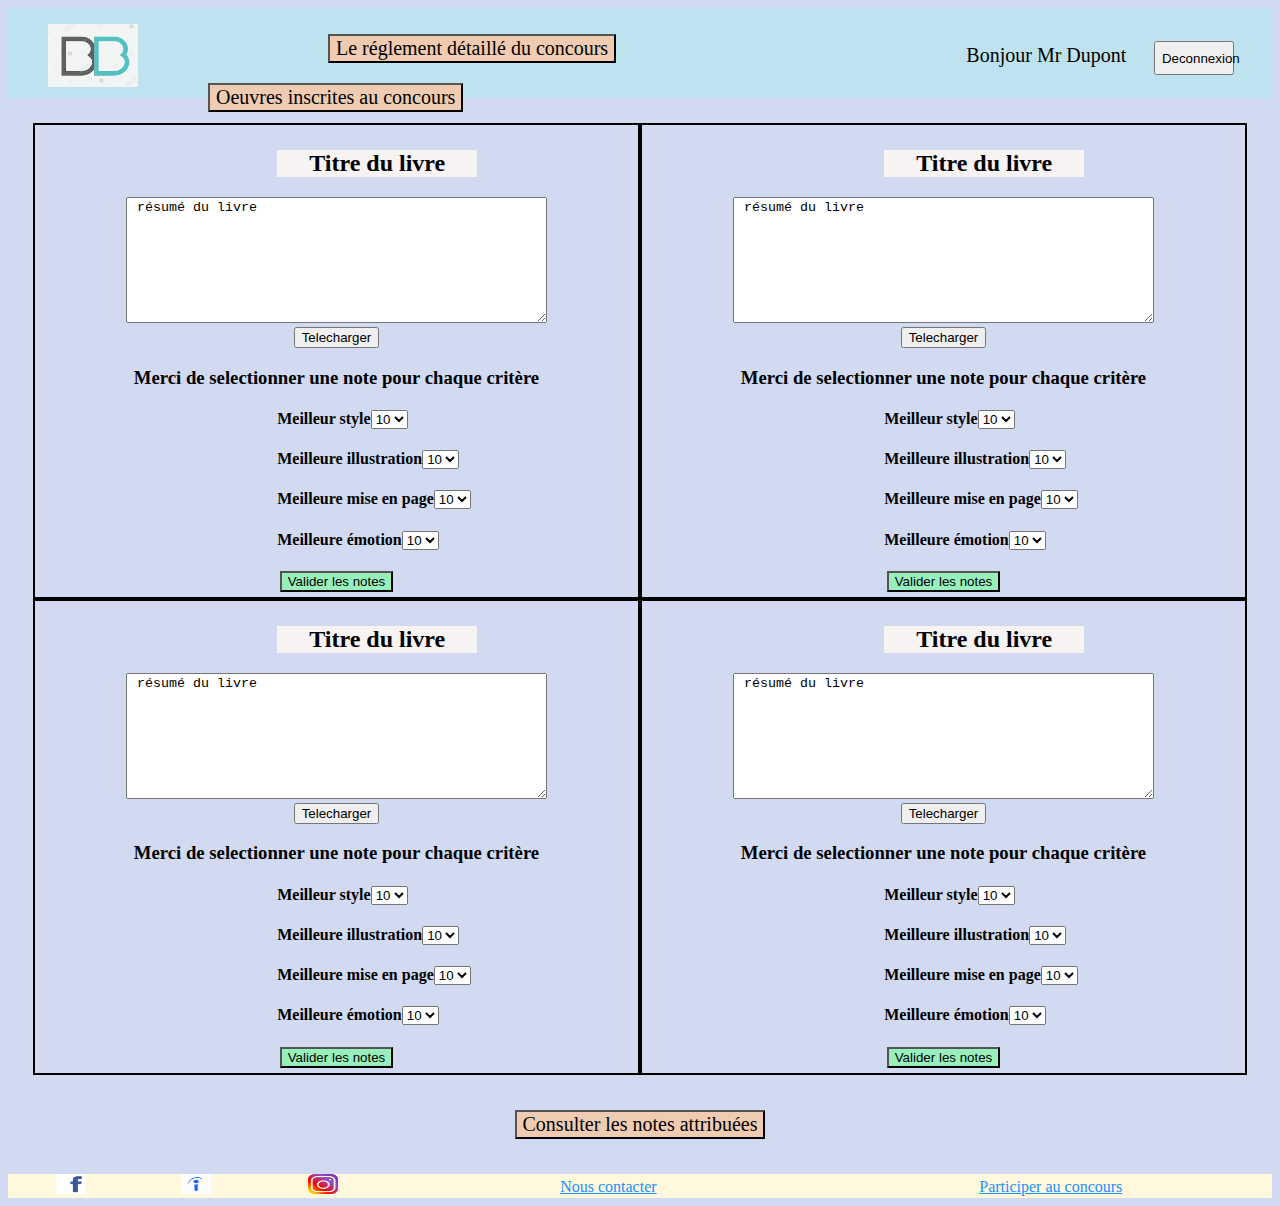
<file: pageJury.html>
<!DOCTYPE html>
<html lang="en">
  <head>
    <meta charset="UTF-8" />
    <meta http-equiv="X-UA-Compatible" content="IE=edge" />
    <meta name="viewport" content="width=device-width, initial-scale=1.0" />
    <link rel="stylesheet" href="pageJury.css">
    <title>Document</title>
  </head>
  <body>   

    <div class="container">
        <div class="accueil" >
          <ul>
            <li><a href="index.html"><img  src="logo.png" id="logo"></a></li>
            <li><a href="Reglement.html"><button id="button"> Le réglement détaillé du concours</button></a></li>
            <li><a href="Oeuvresinscrites.html"><button id="button">Oeuvres inscrites au concours</button></a></li>
          </ul>
        </div>
        <div class="connexion">
          <div><p>Bonjour Mr Dupont</p></div>
          <div ><button class="deconnexion"><a href=""></a>Deconnexion</button></div>
        </div>
    </div>
    <div class="jury">
      <div class="jury1">
        <div class="infolivre">
          <h2> Titre du livre</h2>
          <textarea id="resumélivre" rows="8" cols="50"> résumé du livre </textarea>
        </div>
        <button class="telecharger">Telecharger</button> 
        <!-- ce boutton envois vers la base de donnée pour le téléchargement du livre-->
        <div> 
          <div> 
            <h3>Merci de selectionner une note pour chaque critère</h3>  
            <h4> Meilleur style<select>
              <option value="10">10</option>
              <option value="9">9</option>
              <option value="8">8</optio>
              <option value="7">7</option>
              <option value="6">6</option>
              <option value="5">5</option>
              <option value="4">4</option>
              <option value="3">3</option>
              <option value="2">2</option>
              <option value="1">1</option>
              <option value="0">0</option>
            </select>
            </h4>
            <h4> Meilleure illustration<select>
              <option value="10">10</option>
              <option value="9">9</option>
              <option value="8">8</optio>
              <option value="7">7</option>
              <option value="6">6</option>
              <option value="5">5</option>
              <option value="4">4</option>
              <option value="3">3</option>
              <option value="2">2</option>
              <option value="1">1</option>
              <option value="0">0</option>
            </select>
            </h4>
            <h4> Meilleure mise en page<select>
              <option value="10">10</option>
              <option value="9">9</option>
              <option value="8">8</optio>
              <option value="7">7</option>
              <option value="6">6</option>
              <option value="5">5</option>
              <option value="4">4</option>
              <option value="3">3</option>
              <option value="2">2</option>
              <option value="1">1</option>
              <option value="0">0</option>
            </select>
            </h4>
            <h4> Meilleure émotion<select>
              <option value="10">10</option>
              <option value="9">9</option>
              <option value="8">8</optio>
              <option value="7">7</option>
              <option value="6">6</option>
              <option value="5">5</option>
              <option value="4">4</option>
              <option value="3">3</option>
              <option value="2">2</option>
              <option value="1">1</option>
              <option value="0">0</option>
            </select>
            </h4>  
            <button id="submit" type="submit" > Valider les notes  </button>       
          </div>
          
      </div>
      </div>
      <div class="jury2">
        <div class="infolivre">
          <div>
            <h2> Titre du livre</h2>
            <textarea id="resumélivre" rows="8" cols="50"> résumé du livre </textarea>
          </div>
          <button class="telecharger">Telecharger</button>
          <!-- ce boutton envois vers la base de donnée pour le téléchargement du livre-->
          <div> 
            <div> 
              <h3>Merci de selectionner une note pour chaque critère</h3>  
              <h4> Meilleur style<select>
                <option value="10">10</option>
                <option value="9">9</option>
                <option value="8">8</optio>
                <option value="7">7</option>
                <option value="6">6</option>
                <option value="5">5</option>
                <option value="4">4</option>
                <option value="3">3</option>
                <option value="2">2</option>
                <option value="1">1</option>
                <option value="0">0</option>
              </select>
              </h4>
              <h4> Meilleure illustration<select>
                <option value="10">10</option>
                <option value="9">9</option>
                <option value="8">8</optio>
                <option value="7">7</option>
                <option value="6">6</option>
                <option value="5">5</option>
                <option value="4">4</option>
                <option value="3">3</option>
                <option value="2">2</option>
                <option value="1">1</option>
                <option value="0">0</option>
              </select>
              </h4>
              <h4> Meilleure mise en page<select>
                <option value="10">10</option>
                <option value="9">9</option>
                <option value="8">8</optio>
                <option value="7">7</option>
                <option value="6">6</option>
                <option value="5">5</option>
                <option value="4">4</option>
                <option value="3">3</option>
                <option value="2">2</option>
                <option value="1">1</option>
                <option value="0">0</option>
              </select>
              </h4>
              <h4> Meilleure émotion<select>
                <option value="10">10</option>
                <option value="9">9</option>
                <option value="8">8</optio>
                <option value="7">7</option>
                <option value="6">6</option>
                <option value="5">5</option>
                <option value="4">4</option>
                <option value="3">3</option>
                <option value="2">2</option>
                <option value="1">1</option>
                <option value="0">0</option>
              </select>
              </h4>   
              <button id="submit" type="submit" > Valider les notes  </button>
            </div>
          </div>
          
        </div>
      </div>
      <div class="jury3">
        <div class="infolivre">
          <h2> Titre du livre</h2>
          <textarea id="resumélivre" rows="8" cols="50"> résumé du livre </textarea>
        </div>
        <button class="telecharger">Telecharger</button>
        <!-- ce boutton envois vers la base de donnée pour le téléchargement du livre-->
        <div> 
          <div> 
            <h3>Merci de selectionner une note pour chaque critère</h3>  
            <h4> Meilleur style<select>
              <option value="10">10</option>
              <option value="9">9</option>
              <option value="8">8</optio>
              <option value="7">7</option>
              <option value="6">6</option>
              <option value="5">5</option>
              <option value="4">4</option>
              <option value="3">3</option>
              <option value="2">2</option>
              <option value="1">1</option>
              <option value="0">0</option>
            </select>
            </h4>
            <h4> Meilleure illustration<select>
              <option value="10">10</option>
              <option value="9">9</option>
              <option value="8">8</optio>
              <option value="7">7</option>
              <option value="6">6</option>
              <option value="5">5</option>
              <option value="4">4</option>
              <option value="3">3</option>
              <option value="2">2</option>
              <option value="1">1</option>
              <option value="0">0</option>
            </select>
            </h4>
            <h4> Meilleure mise en page<select>
              <option value="10">10</option>
              <option value="9">9</option>
              <option value="8">8</optio>
              <option value="7">7</option>
              <option value="6">6</option>
              <option value="5">5</option>
              <option value="4">4</option>
              <option value="3">3</option>
              <option value="2">2</option>
              <option value="1">1</option>
              <option value="0">0</option>
            </select>
            </h4>
            <h4> Meilleure émotion<select>
              <option value="10">10</option>
              <option value="9">9</option>
              <option value="8">8</optio>
              <option value="7">7</option>
              <option value="6">6</option>
              <option value="5">5</option>
              <option value="4">4</option>
              <option value="3">3</option>
              <option value="2">2</option>
              <option value="1">1</option>
              <option value="0">0</option>
            </select>
            </h4>   
            <button id="submit" type="submit" > Valider les notes  </button>      
          </div>     
      </div>
    </div>
      <div class="jury4">
        <div class="infolivre">
          <h2> Titre du livre</h2>
          <textarea id="resumélivre" rows="8" cols="50"> résumé du livre </textarea>
        </div>
        <button class="telecharger">Telecharger</button>
        <!-- ce boutton envois vers la base de donnée pour le téléchargement du livre-->
        <div> 
          <h3>Merci de selectionner une note pour chaque critère</h3>  
          <h4> Meilleur style<select>
            <option value="10">10</option>
            <option value="9">9</option>
            <option value="8">8</optio>
            <option value="7">7</option>
            <option value="6">6</option>
            <option value="5">5</option>
            <option value="4">4</option>
            <option value="3">3</option>
            <option value="2">2</option>
            <option value="1">1</option>
            <option value="0">0</option>
          </select>
          </h4>
          <h4> Meilleure illustration<select>
            <option value="10">10</option>
            <option value="9">9</option>
            <option value="8">8</optio>
            <option value="7">7</option>
            <option value="6">6</option>
            <option value="5">5</option>
            <option value="4">4</option>
            <option value="3">3</option>
            <option value="2">2</option>
            <option value="1">1</option>
            <option value="0">0</option>
          </select>
          </h4>
          <h4> Meilleure mise en page<select>
            <option value="10">10</option>
            <option value="9">9</option>
            <option value="8">8</optio>
            <option value="7">7</option>
            <option value="6">6</option>
            <option value="5">5</option>
            <option value="4">4</option>
            <option value="3">3</option>
            <option value="2">2</option>
            <option value="1">1</option>
            <option value="0">0</option>
          </select>
          </h4>
          <h4> Meilleure émotion<select>
            <option value="10">10</option>
            <option value="9">9</option>
            <option value="8">8</optio>
            <option value="7">7</option>
            <option value="6">6</option>
            <option value="5">5</option>
            <option value="4">4</option>
            <option value="3">3</option>
            <option value="2">2</option>
            <option value="1">1</option>
            <option value="0">0</option>
          </select>
          </h4>   
          <button id="submit" type="submit" > Valider les notes  </button>      
        </div>
      </div>
    </div>

    <div class="notes">
     <a href="notesdonnées.html"><button id="button" type="submit">Consulter les notes attribuées</button></a>
    </div>
    
    <footer>
      <div class="reseaux">
        <div class="facebook">
          <a href=""> <img src="facebook.jpeg" /></a>
        </div>
        <div class="tweeter">
          <a href=""> <img src="indeed.jpeg" /></a>
        </div>
        <div class="instagram">
          <a href=""> <img src="instagram.jpeg" /></a>
        </div>
      </div>
      <div class="texte">
        <div><a href="smail.mahiddine@yahoo.fr">Nous contacter</a></div>
        <div><a href="flg.html">Participer au concours</a></div>
      </div>
    </footer>
</body>
</html>
</file>
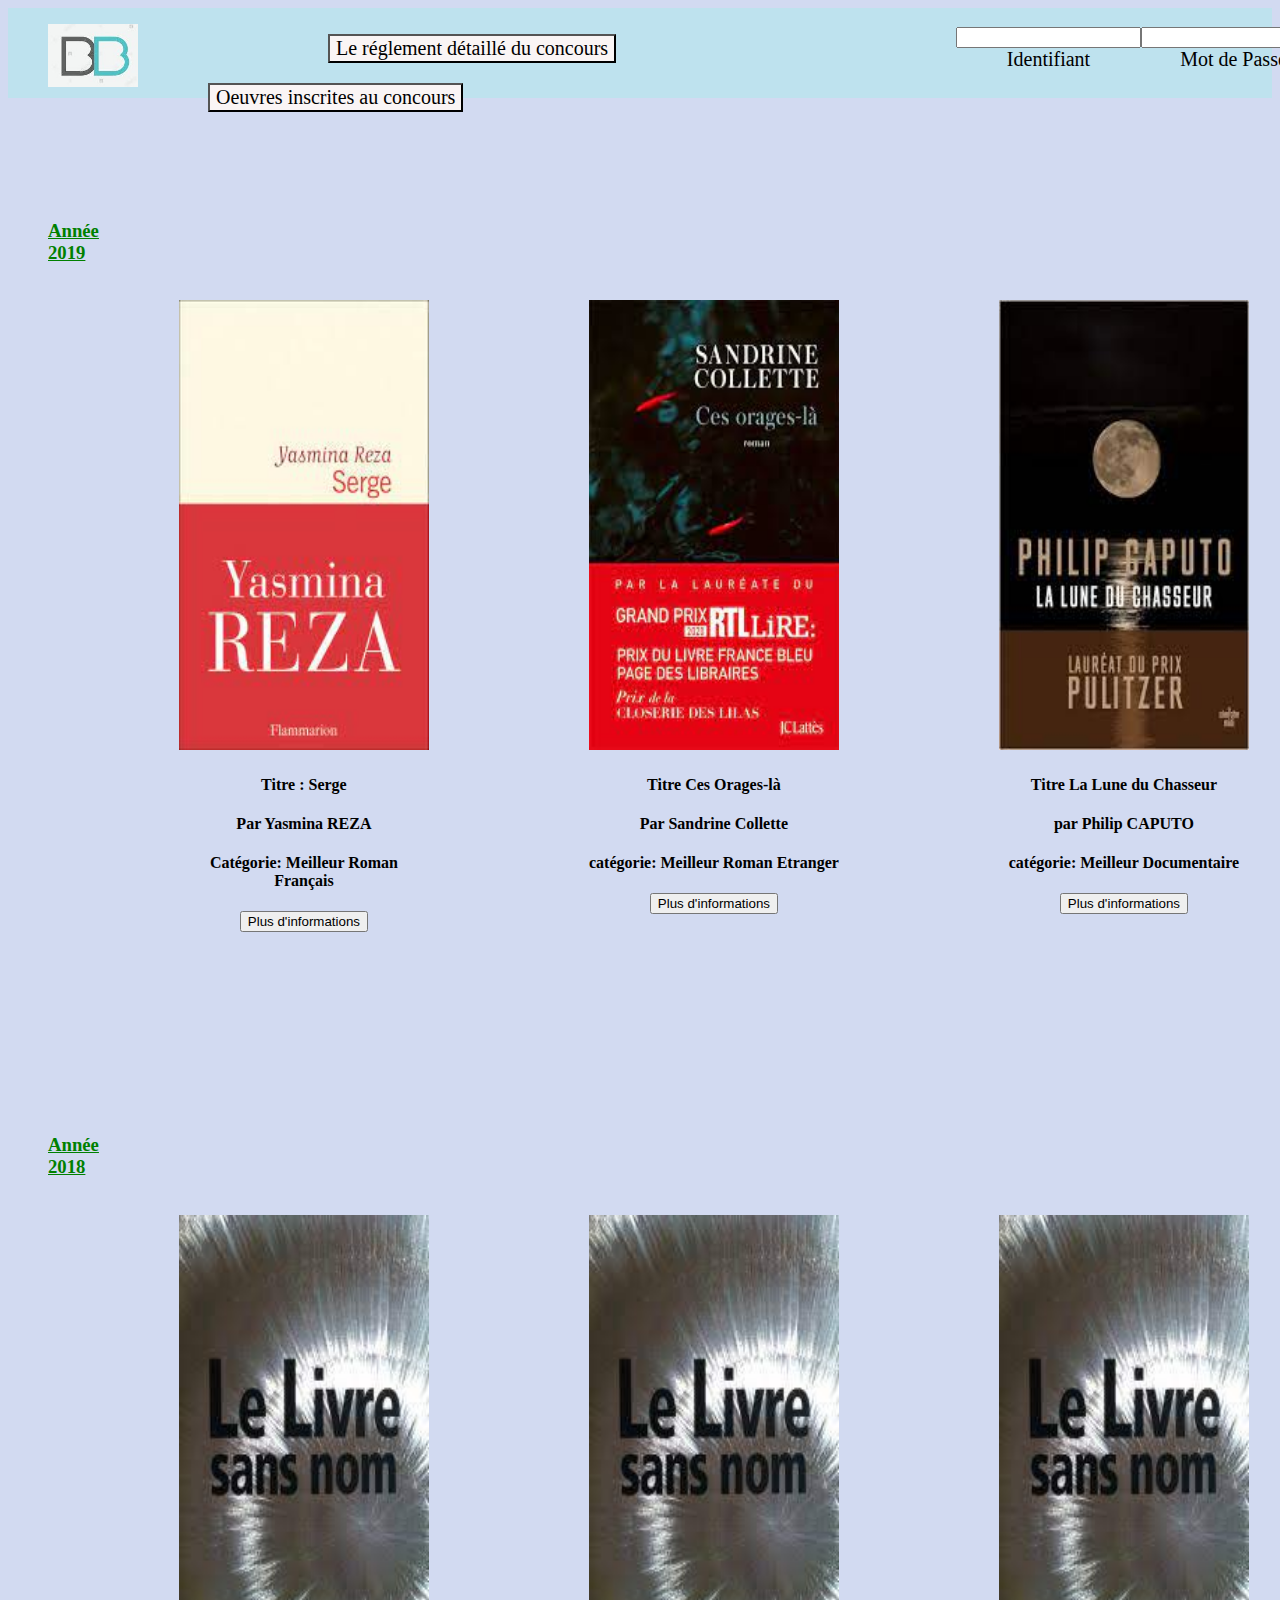
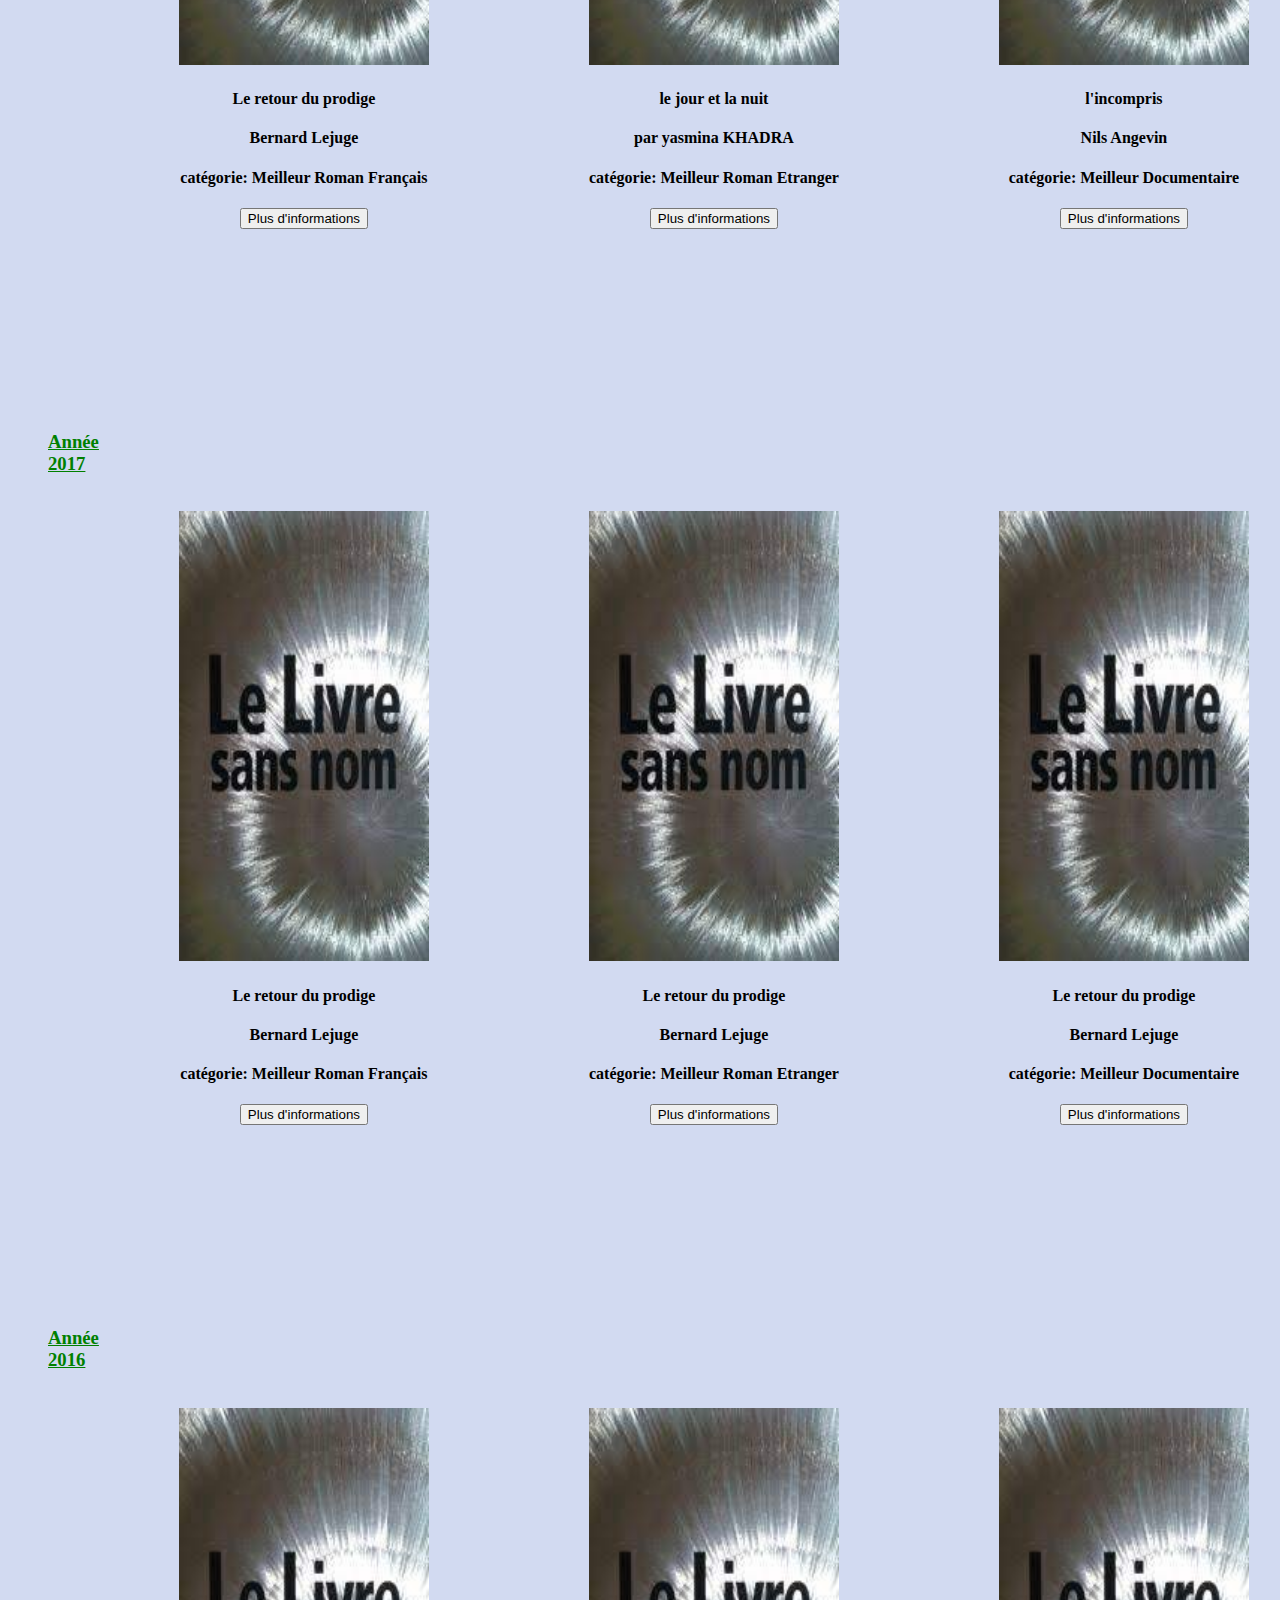
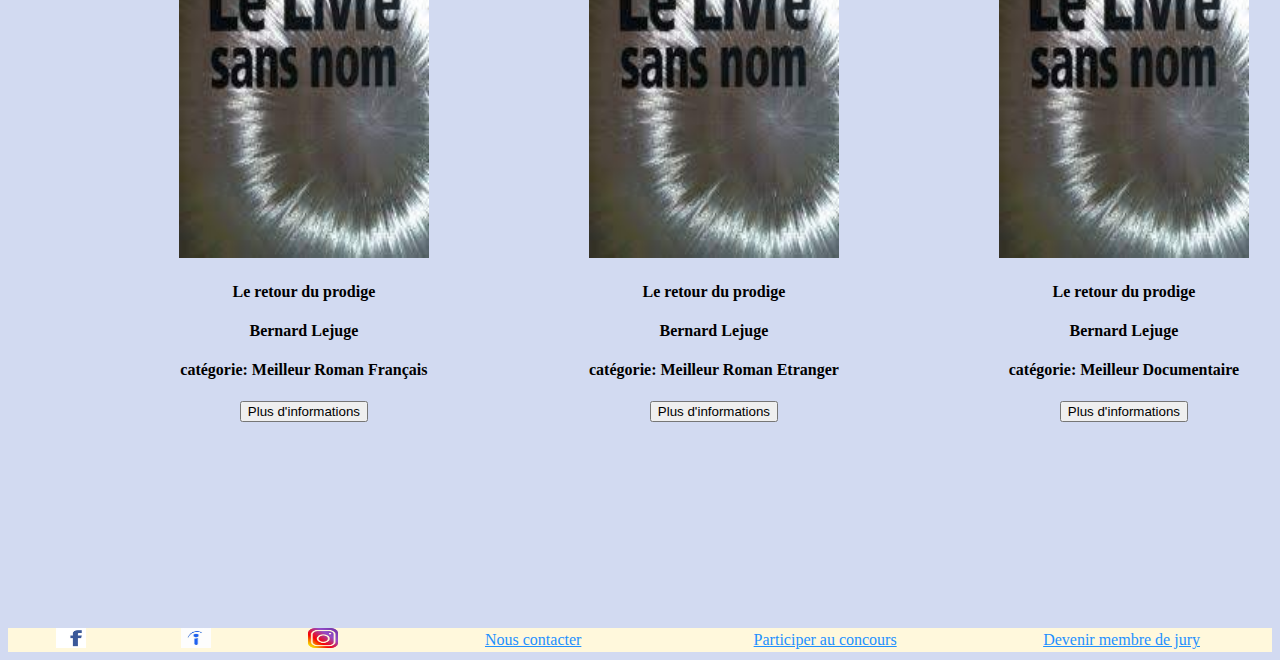
<file: Palmares.html>
<!DOCTYPE html>
<html lang="en">
  <head>
    <meta charset="UTF-8" />
    <meta http-equiv="X-UA-Compatible" content="IE=edge" />
    <meta name="viewport" content="width=device-width, initial-scale=1.0" />
    <link rel="stylesheet" href="Palmares.css" />
    <title>Document</title>
  </head>
  <body>
<div id="contenu">
    <div class="container">
        <div class="accueil" >
          <ul>
            <li><a href="index.html"><img  src="logo.png" id="logo"></a></li>
            <li><a href="Reglement.html"><button id="button"> Le réglement détaillé du concours</button></a></li>
            <li><a href="Oeuvresinscrites.html"><button id="button">Oeuvres inscrites au concours</button></a></li>
          </ul>
        </div>
        <div class="connexion">
          <div><input class="identifiant"><br>Identifiant</input></div>
          <div><input class="motdepasse"><br>Mot de Passe</input></div>
          <div ><button class="valider"><a href="serge.html"></a>Valider</button></div>
          
        </div>
    </div>
</div>
<div id="container">
    <div class="année2019">
     <h3>Année 2019</h3>
        <div class="Meilleur Roman Français">
            <img src="img1.png"/>
            <h4> Titre : Serge</h4>
            <h4> Par Yasmina REZA</h4>
            <h4>Catégorie: Meilleur Roman Français</h4>
            <a href="serge.html"><button>Plus d'informations</button></a>
        </div>
        <div class="Meilleur Roman Etranger">
         <img src="img2.png"/>
         <h4> Titre Ces Orages-là</h4>
            <h4> Par Sandrine Collette  </h4>
            <h4>catégorie: Meilleur Roman Etranger</h4>
            <a href="serge.html"><button>Plus d'informations</button></a>
        </div>
        <div class="Meilleur Documentaire">
         <img src="img3.png"/>
            <h4> Titre La Lune du Chasseur</h4>
            <h4> par Philip CAPUTO</h4>
            <h4>catégorie: Meilleur Documentaire</h4>
            <a href="serge.html"><button>Plus d'informations</button></a>
        </div>
        <div class="Meilleure Biographie">
            <img src="img4.png"/>
            <h4> Titre: Récits de la soif</h4>
            <h4> Par Leslie JAMISON </h4>
            <h4>catégorie: Meilleure Biographie</h4>
            <a href="serge.html"><button>Plus d'informations</button></a>
        </div>
    </div>
    <div class="année2018">
    <h3>Année 2018</h3>
        <div class="Meilleur Roman Français">
            <img src="livre1.png"/>
            <h4> Le retour du prodige</h4>
            <h4> Bernard Lejuge </h4>
            <h4>catégorie: Meilleur Roman Français</h4>
            <a href="serge.html"><button>Plus d'informations</button></a>
        </div>
        <div class="Meilleur Roman Etranger">
            <img src="livre4.png"/>
            <h4> le jour et la nuit</h4>
            <h4> par yasmina KHADRA </h4>
            <h4>catégorie: Meilleur Roman Etranger</h4>
            <a href="serge.html"><button>Plus d'informations</button></a>
        </div>
        <div class="Meilleur Documentaire">
            <img src="livre4.png"/>
            <h4> l'incompris</h4>
            <h4> Nils Angevin </h4>
            <h4>catégorie: Meilleur Documentaire</h4>
            <a href="serge.html"><button>Plus d'informations</button></a>
        </div>
        <div class="Meilleure Biographie">
            <img src="livre4.png"/>
            <h4> Ange et démons</h4>
            <h4> par Dan BROWN </h4>
            <h4>catégorie: Meilleure Biographie</h4>
            <a href="serge.html"><button>Plus d'informations</button></a>
        </div>
    </div>
    <div class="année2017">
    <h3>Année 2017</h3>
        <div class="Meilleur Roman Français">
            <img src="livre4.png"/>
            <h4> Le retour du prodige</h4>
            <h4> Bernard Lejuge </h4>
            <h4>catégorie: Meilleur Roman Français</h4>
            <button><a href="leretourduprodige.html"></a>Plus d'informations</button>
        </div>
        <div class="Meilleur Roman Français">
            <img src="livre4.png"/>
            <h4> Le retour du prodige</h4>
            <h4> Bernard Lejuge </h4>
            <h4>catégorie: Meilleur Roman Etranger</h4>
            <button><a href="leretourduprodige.html"></a>Plus d'informations</button>
        </div>
        <div class="Meilleur Roman Français">
            <img src="livre4.png"/>
            <h4> Le retour du prodige</h4>
            <h4> Bernard Lejuge </h4>
            <h4>catégorie: Meilleur Documentaire</h4>
            <button><a href="leretourduprodige.html"></a>Plus d'informations</button>
        </div>
        <div class="Meilleur Roman Français">
            <img src="livre4.png"/>
            <h4> Le retour du prodige</h4>
            <h4> Bernard Lejuge </h4>
            <h4>catégorie: Meilleure Biographie</h4>
            <button><a href="leretourduprodige.html"></a>Plus d'informations</button>
        </div>
    </div>
    <div class="année2016">
    <h3>Année 2016</h3>
        <div class="Meilleur Roman Français">
            <img src="livre4.png"/>
            <h4> Le retour du prodige</h4>
            <h4> Bernard Lejuge </h4>
            <h4>catégorie: Meilleur Roman Français</h4>
            <button><a href="leretourduprodige.html"></a>Plus d'informations</button>
        </div>
        <div class="Meilleur Roman Français">
            <img src="livre4.png"/>
            <h4> Le retour du prodige</h4>
            <h4> Bernard Lejuge </h4>
            <h4>catégorie: Meilleur Roman Etranger</h4>
            <button><a href="leretourduprodige.html"></a>Plus d'informations</button>
        </div>
        <div class="Meilleur Roman Français">
            <img src="livre4.png"/>
            <h4> Le retour du prodige</h4>
            <h4> Bernard Lejuge </h4>
            <h4>catégorie: Meilleur Documentaire</h4>
            <button><a href="leretourduprodige.html"></a>Plus d'informations</button>
        </div>
        <div class="Meilleur Roman Français">
            <img src="livre4.png"/>
            <h4> Le retour du prodige</h4>
            <h4> Bernard Lejuge </h4>
            <h4>catégorie: Meilleure Biographie</h4>
            <button><a href="leretourduprodige.html"></a>Plus d'informations</button>
        </div>
    </div>
</div>
<footer>
    <div class="reseaux">
      <div class="facebook">
        <a href=""> <img src="facebook.jpeg" /></a>
      </div>
      <div class="tweeter">
        <a href=""> <img src="indeed.jpeg" /></a>
      </div>
      <div class="instagram">
        <a href=""> <img src="instagram.jpeg" /></a>
      </div>
    </div>
    <div class="texte">
      <div><a href="smail.mahiddine@yahoo.fr">Nous contacter</a></div>
      <div><a href="FormulairedemandeAuteur.html">Participer au concours</a></div>
      <div><a href="FormulairedemandeJury.html"> Devenir membre de jury</a></div>
    </div>
</footer>
</body>
</html>
</file>
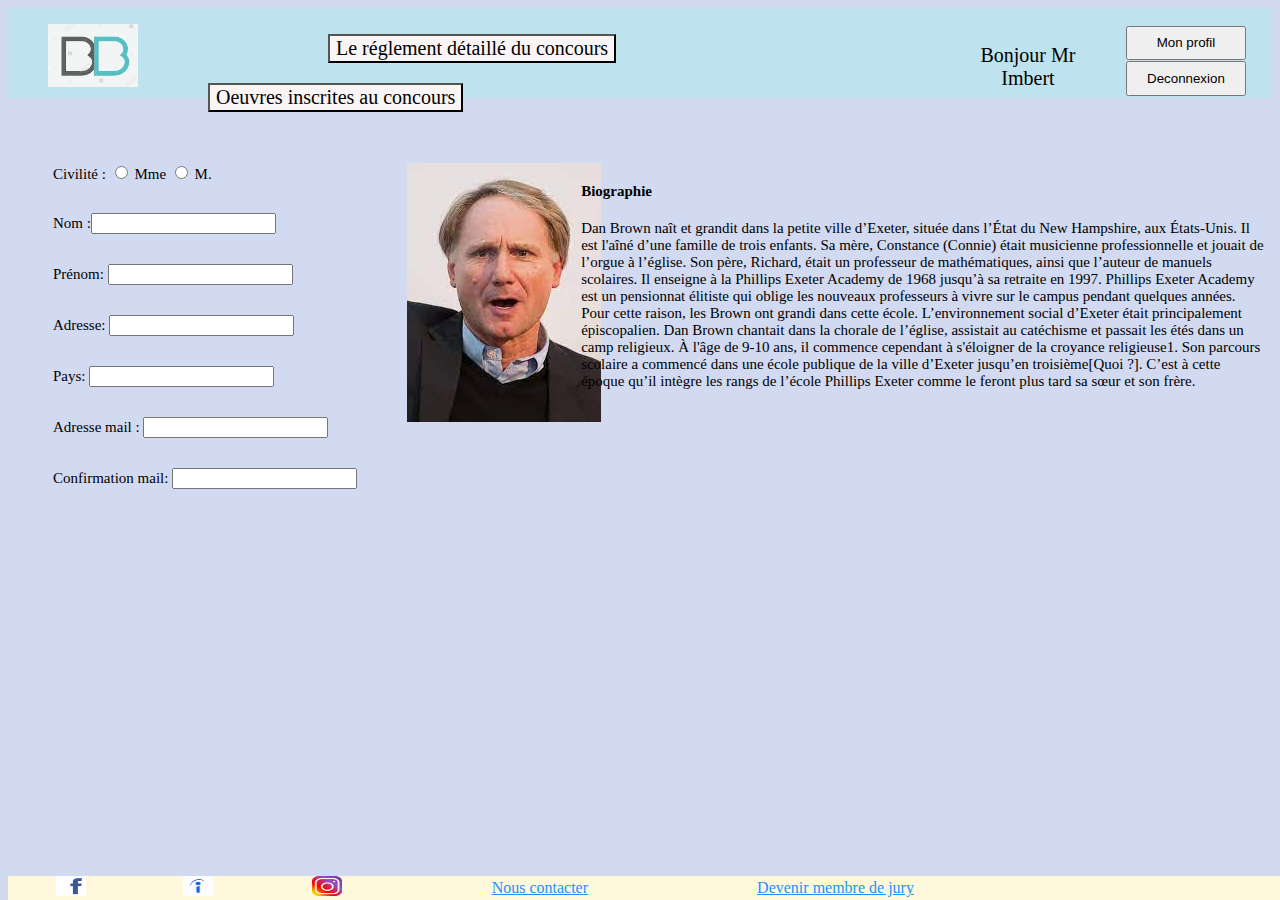
<file: profil.html>
<!DOCTYPE html>
<html lang="en">
<head>
    <meta charset="UTF-8">
    <meta http-equiv="X-UA-Compatible" content="IE=edge">
    <meta name="viewport" content="width=device-width, initial-scale=1.0">
    <title>Document</title>
    <link rel="stylesheet" href="profil.css">
</head>
<body>
    <div class="container">
        <div class="accueil" >
          <ul>
            <li><a href="index.html"><img  src="logo.png" id="logo"></a></li>
            <li><a href="Reglement.html"><button id="button">Le réglement détaillé du concours</button></li></a>
            <li><a href="Oeuvresinscrites.html"><button id="button">Oeuvres inscrites au concours</button></a></li>
          </ul>
        </div>
        <div class="connexion">
          <div><p>Bonjour Mr Imbert</p></div>
          <div class="profil">
            <a href="profil.html"><button class="profil">Mon profil</button></a>
            <a href="BBiblioIndex.html"><button class="deconnexion">Deconnexion</button></a>
          </div>
        </div>
    </div>
    <div class="information">
        <div class="information1">
             <div> Civilité :
                 <input type="radio" name="civilite"> Mme
                <input type="radio" name="civilite"> M.
            </div>
        <div>Nom :<input type="text" name="nom" value=""></div>
        <div>Prénom: <input type="text" name="prénom" value=""></div>
        <div>Adresse: <input type="text" name="Adresse" value=""></div>
        <div>Pays: <input type="text" name="Pays" value=""></div>
        <div>Adresse mail : <input type="text" name="email" value=""></div>
        <div>Confirmation mail: <input type="text" name="email" value=""></div>
        </div>
        <div class="information2">
            <div><img src="dan.jpeg"></div>
            <div>
            <h4> Biographie</h4>
            <p>Dan Brown naît et grandit dans la petite ville d’Exeter, située dans l’État du New Hampshire, aux États-Unis. Il est l'aîné d’une famille de trois enfants.

                Sa mère, Constance (Connie) était musicienne professionnelle et jouait de l’orgue à l’église. Son père, Richard, était un professeur de mathématiques, ainsi que l’auteur de manuels scolaires. Il enseigne à la Phillips Exeter Academy de 1968 jusqu’à sa retraite en 1997.
                
                Phillips Exeter Academy est un pensionnat élitiste qui oblige les nouveaux professeurs à vivre sur le campus pendant quelques années. Pour cette raison, les Brown ont grandi dans cette école. L’environnement social d’Exeter était principalement épiscopalien. Dan Brown chantait dans la chorale de l’église, assistait au catéchisme et passait les étés dans un camp religieux. À l'âge de 9-10 ans, il commence cependant à s'éloigner de la croyance religieuse1. Son parcours scolaire a commencé dans une école publique de la ville d’Exeter jusqu’en troisième[Quoi ?]. C’est à cette époque qu’il intègre les rangs de l’école Phillips Exeter comme le feront plus tard sa sœur et son frère.</p>
            </div>
        </div>
    </div>







    <footer>
        <div class="reseaux">
          <div class="facebook">
            <a href=""> <img src="facebook.jpeg" /></a>
          </div>
          <div class="tweeter">
            <a href=""> <img src="indeed.jpeg" /></a>
          </div>
          <div class="instagram">
            <a href=""> <img src="instagram.jpeg" /></a>
          </div>
        </div>
        <div class="texte">
          <div><a href="smail.mahiddine@yahoo.fr">Nous contacter</a></div>
          <div><a href="fkg.html"> Devenir membre de jury</a></div>
        </div>
      </footer>
    </body>
    </html>
</file>
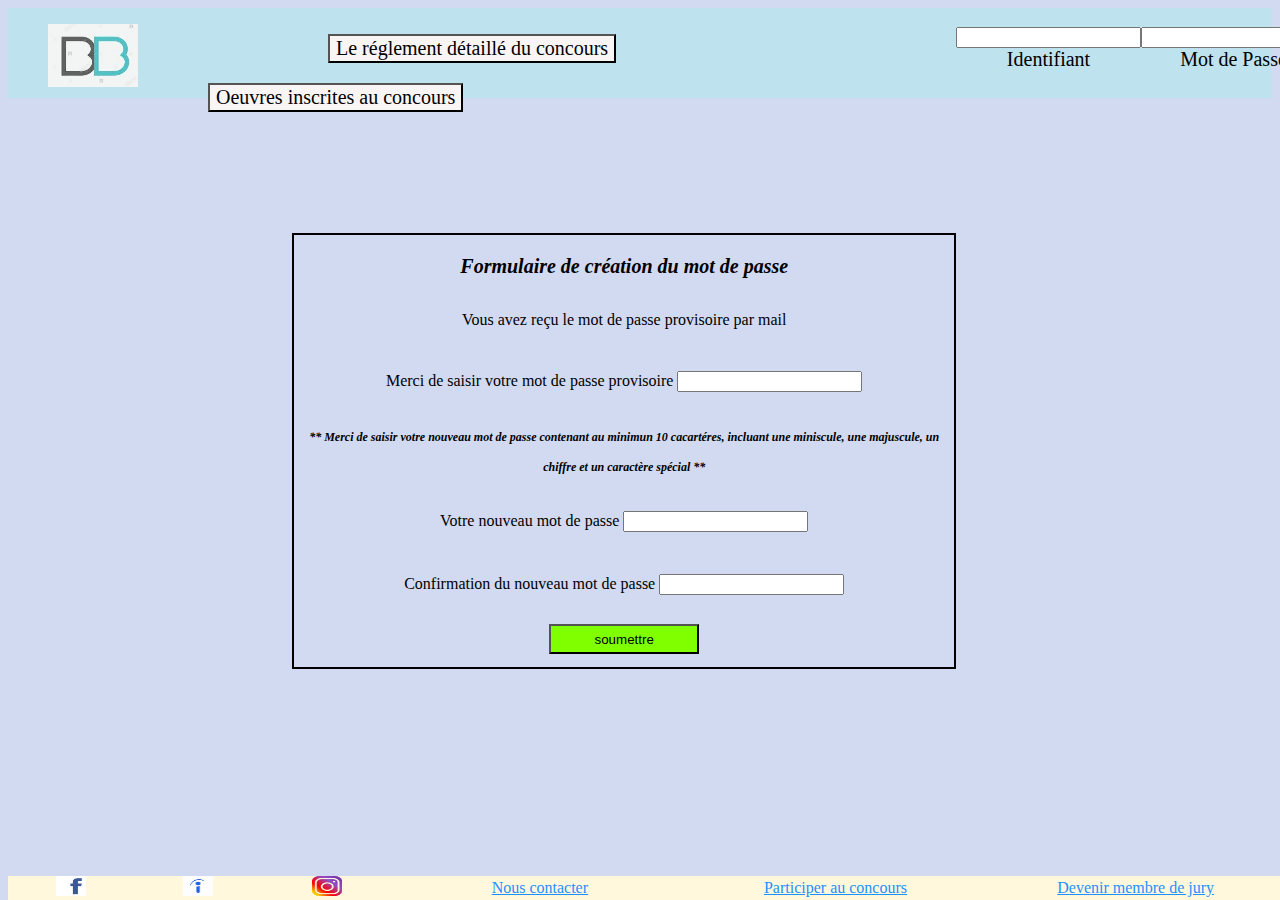
<file: ReinitialiserMotdePasse.html>
<!DOCTYPE html>
<html lang="en">
  <head>
    <meta charset="UTF-8" />
    <meta http-equiv="X-UA-Compatible" content="IE=edge" />
    <meta name="viewport" content="width=device-width, initial-scale=1.0" />
    <link rel="stylesheet" href="ReinitialiserMotdePasse.css" />
    <title>Document</title>
  </head>

  <body>

    <div id="contenu">
      <div class="container">
        <div class="accueil" >
          <ul>
            <li><a href="index.html"><img  src="logo.png" id="logo"></a></li>
            <li><a href="Reglement.html"><button id="button"> Le réglement détaillé du concours</button></a></li>
            <li><a href="Oeuvresinscrites.html"><button id="button">Oeuvres inscrites au concours</button></a></li>
          </ul>
        </div>
        <div class="connexion">
          <div><input class="identifiant"><br>Identifiant</input></div>
          <div><input><br>Mot de Passe</input></div>
          <div ><button class="valider"></a>Valider</button></div>
        </div>
        <div class="centre">
          <h3> Formulaire de création du mot de passe </h3>
          <p>Vous avez reçu le mot de passe provisoire par mail</p>
          <p>Merci de saisir votre mot de passe provisoire <input id="mdpprovisire"></p>
          <span> **  Merci de saisir votre nouveau mot de passe  contenant au minimun 10 cacartéres, incluant une miniscule, une majuscule, un chiffre et un caractère spécial **</span>
          <p>Votre nouveau mot de passe <input id="mdp1"></p>
          <p>Confirmation du nouveau  mot de passe  <input id="mdp2"></p>
          <button id="submit" type="submit" onclick="validate()" > soumettre  </button> 
          <span id="msg"></span>
        </div>
      </div>
  </div>
  <footer>
    <div class="reseaux">
      <div class="facebook">
        <a href=""> <img src="facebook.jpeg" /></a>
      </div>
      <div class="tweeter">
        <a href=""> <img src="indeed.jpeg" /></a>
      </div>
      <div class="instagram">
        <a href=""> <img src="instagram.jpeg" /></a>
      </div>
    </div>
    <div class="texte">
      <div><a href="smail.mahiddine@yahoo.fr">Nous contacter</a></div>
      <div><a href="FormulairedemandeAuteur.html">Participer au concours</a></div>
      <div><a href="FormulairedemandeJury.html"> Devenir membre de jury</a></div>
    </div>
  </footer>
  <script src="ReinitialiserMotdePasse.js"></script>
</body>
</html>
</file>
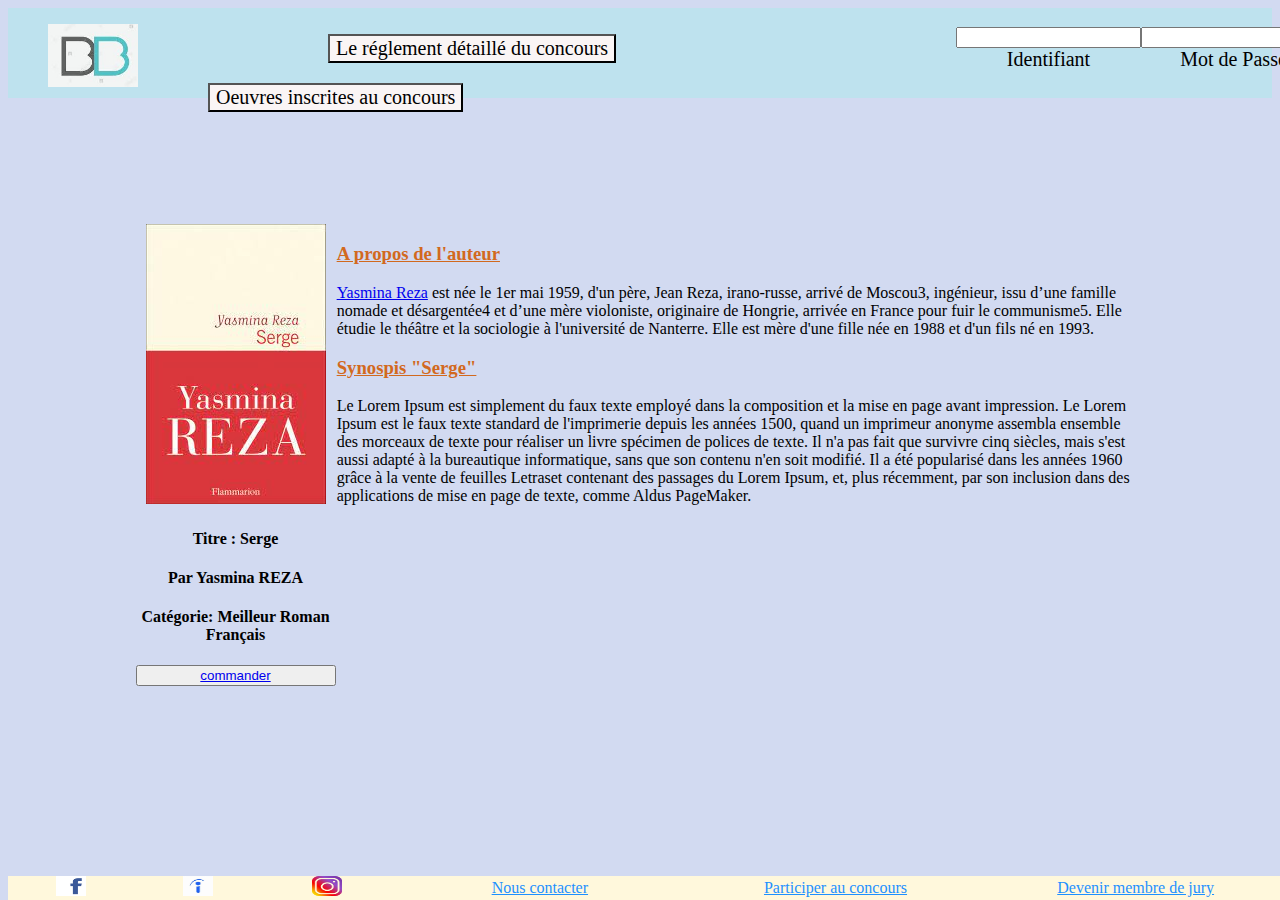
<file: serge.html>
<!DOCTYPE html>
<html lang="en">
  <head>
    <meta charset="UTF-8" />
    <meta http-equiv="X-UA-Compatible" content="IE=edge" />
    <meta name="viewport" content="width=device-width, initial-scale=1.0" />
    <link rel="stylesheet" href="serge.css" />
    <title>Document</title>
  </head>
<body>
<div id="contenu">
    <div class="container">
        <div class="accueil" >
          <ul>
            <li><a href="index.html"><img  src="logo.png" id="logo"></a></li>
            <li><a href="Reglement.html"><button id="button"> Le réglement détaillé du concours</button></a></li>
            <li><a href="Oeuvresinscrites.html"><button id="button">Oeuvres inscrites au concours</button></a></li>
          </ul>
        </div>
        <div class="connexion">
          <div><input class="identifiant"><br>Identifiant</input></div>
          <div><input class="motdepasse"><br>Mot de Passe</input></div>
          <div ><button class="valider"><a href=""></a>Valider</button></div>
          
        </div>
    </div>
</div>
<div class="apropos">
    <div class="infos">
        <img src="img1.png"/>
        <h4> Titre : Serge</h4>
        <h4> Par Yasmina REZA</h4>
        <h4>Catégorie: Meilleur Roman Français</h4>
        <button id="commander"><a href="https://www.amazon.fr/Serge-Litt%C3%A9rature-fran%C3%A7aise-Yasmina-Reza-ebook/dp/B08QZ6PGK3/ref=sr_1_1?__mk_fr_FR=%C3%85M%C3%85%C5%BD%C3%95%C3%91&dchild=1&keywords=serge+yasmina+reza&qid=1629874525&sr=8-1">commander</a></button>
    </div>
    <div>
        <h3>A propos de l'auteur</h3>
        <p><a href="https://fr.wikipedia.org/wiki/Yasmina_Reza">Yasmina Reza</a> est née le 1er mai 1959, d'un père, Jean Reza, irano-russe, arrivé de Moscou3, ingénieur, issu d’une famille nomade et désargentée4 et d’une mère violoniste, originaire de Hongrie, arrivée en France pour fuir le communisme5. Elle étudie le théâtre et la sociologie à l'université de Nanterre. Elle est mère d'une fille née en 1988 et d'un fils né en 1993.</p>
        <h3>Synospis "Serge"</h3>
        <p>Le Lorem Ipsum est simplement du faux texte employé dans la composition et la mise en page avant impression. Le Lorem Ipsum est le faux texte standard de l'imprimerie depuis les années 1500, quand un imprimeur anonyme assembla ensemble des morceaux de texte pour réaliser un livre spécimen de polices de texte. Il n'a pas fait que survivre cinq siècles, mais s'est aussi adapté à la bureautique informatique, sans que son contenu n'en soit modifié. Il a été popularisé dans les années 1960 grâce à la vente de feuilles Letraset contenant des passages du Lorem Ipsum, et, plus récemment, par son inclusion dans des applications de mise en page de texte, comme Aldus PageMaker.</p></div>
</div>
<footer>
  <div class="reseaux">
    <div class="facebook">
      <a href=""> <img src="facebook.jpeg" /></a>
    </div>
    <div class="tweeter">
      <a href=""> <img src="indeed.jpeg" /></a>
    </div>
    <div class="instagram">
      <a href=""> <img src="instagram.jpeg" /></a>
    </div>
  </div>
  <div class="texte">
    <div><a href="smail.mahiddine@yahoo.fr">Nous contacter</a></div>
    <div><a href="FormulairedemandeAuteur.html">Participer au concours</a></div>
    <div><a href="FormulairedemandeJury.html"> Devenir membre de jury</a></div>
  </div>
</footer>
</body>
</html>
</file>
<file: BBiblioIndex.css>
* {
  box-sizing: border-box;
}

body {
  background-color: rgb(210, 218, 241);
}

#logo {
  width: 90px;
  height: 100%;
  float: left;
  margin-right: 50%px;
}

.container {
  display: grid;
  grid-template-columns: 75% 25%;
  background-color: rgb(190, 226, 238);
  height: 90px;
}
#button {
  margin: 10px;
  background-color: rgb(250, 245, 245);
  font: 20px bold;
}
li {
  list-style-type: none;
}
.accueil li {
  display: inline;
  text-align: center;
  padding-inline: 60px;
}
.connexion {
  display: grid;
  grid-template-columns: auto auto auto;
  text-align: center;
  font: 20px bold;
  padding-top: 5%;
}
.item1 {
  grid-column: 1 / span 3;
}
table img {
  width: 40px;
  height: 40px;
}
table {
  border: 3px solid black;
  width: 90%;
  border-collapse: collapse;
}
td,
th {
  border: 1px solid black;
}
.centre {
  display: grid;
  grid-template-columns: 70% 30%;
  margin-left: 2%;
  margin-top: 10%;
}
.fluxreseaux {
  border: 1px solid;
  height: 500px;
  width: 250px;
  overflow-y: scroll;
  background-color: rgb(243, 233, 233);
  margin-top: 10%;
}
footer {
  display: grid;
  grid-template-columns: 30% 70%;
  background-color: cornsilk;
  text-align: center;
  margin-top: 10%;
 
}
footer img {
  width: 30px;
  height: 20px;
}
footer a {
  color: dodgerblue;
}
.reseaux {
  display: grid;
  grid-template-columns: 33% 33% 34%;
}
.texte {
  display: grid;
  grid-template-columns: 33% 33% 34%;
}
.texte div {
  margin-top: 1%;
}
.titredulivre img {
  float: left;
  padding-right: 10px;
  padding-left: 5px;
  width: 50px;
}
.titredulivre {
  line-height: 44px;
}
.pointreglement {
  border: 1px solid;
  height: 200px;
  overflow-y: scroll;
  width: 90%;
  background-color: rgb(156, 143, 143);
}
h2 {
  text-align: center;
}
select {
  height: 30px;
  background-color: rgb(156, 143, 143);
}
a:hover {
  color: rgb(194, 12, 12);
}
#button:hover {
  background-color: darkgoldenrod;
}
.ligne1, .ligne3{
  background-color: rgb(240, 226, 226);
}

th {
  background-color: darkkhaki;
  height: 45px;
}
.historique {
  display: grid;
  grid-template-columns: auto auto;
}
#msg {
  color: red;
}
@media screen and (max-width: 700px) {
  body {
    background-color: rgb(180, 103, 103);
  }
  #contenu {
    padding-bottom: 80px;
  }
  .container {
    display: block;
    padding-bottom: 20px;
  }
  .connexion {
    display: block;
  }
  .accueil {
    display: block;
  }
  .accueil ul {
    margin-left: 10%;
  }
  .accueil img {
    margin-left: 20%;
  }
  h3 {
    display: block;
  }
  .footer {
    display: block;
  }
  .pointreglement {
    display: none;
  }
  .centre {
    display: block;
    padding-top: 10%;
  }
  
  .palmares {
    display: block;
  }
  .historique {
    display: block;
    padding-top: 20%;
  }
  .historique h3 {
    display: none;
  }
  footer > div {
    display: block;
  }
  footer,
  .reseaux,
  .texte {
    display: block;
  }
  .titre2 {
    display: none;
  }
}
.fluxreseaux h3 {
  text-align: center;
  text-decoration: underline;
}
.animation{
  margin-top: 5%;
}
.animation,img{
  width: 80%;
  height: 250px;
  margin-left: 5%;
}
.animation h2{
 
  font: italic bold  50px Georgia, serif;
}
</file>
<file: FormulairedemandeAuteur.css>
* {
  box-sizing: border-box;
}

body {
  background-color: rgb(210, 218, 241);
}

.connexion > *:hover {
  background-color: rgb(201, 200, 187);
}

#logo {
  width: 90px;
  height: 100%;
  float: left;
  margin-right: 50%px;
}

.container {
  display: grid;
  grid-template-columns: 75% 25%;
  background-color: rgb(190, 226, 238);
  height: 90px;
}
#button {
  margin: 10px;
  background-color: rgb(250, 245, 245);
  font: 20px bold;
}

li {
  list-style-type: none;
}
.accueil li {
  display: inline;
  text-align: center;
  padding-inline: 60px;
}

.connexion {
  display: grid;
  grid-template-columns: auto auto auto;
  text-align: center;
  font: 20px bold;
  padding-top: 5%;
}

footer {
  display: grid;
  grid-template-columns: 30% 70%;
  background-color: cornsilk;
  text-align: center;
  position: absolute;
  bottom: 0;
  width: 100%;
}
footer img {
  width: 30px;
  height: 20px;
}
footer a {
  color: dodgerblue;
}
.reseaux {
  display: grid;
  grid-template-columns: 33% 33% 34%;
}
.texte {
  display: grid;
  grid-template-columns: 33% 33% 34%;
}
.texte div {
  margin-top: 1%;
}
.inscription {
  display: block;
  border: 2px solid;
  width: 60%;
  margin-left: 20%;
  margin-top: 5%;
}
.information {
  display: grid;
  grid-template-columns: auto auto;
  font: 30px bold;
}
.information,
h2 {
  text-decoration: underline;
}
.motivation p {
  font: 20px bold;
}
h2 {
  text-align: center;
}
.information1 {
  display: block;
  padding: 40px;
}
.information2 {
  display: block;
  padding-top: 40px;
}
.information1 > div {
  margin-top: 20px;
  padding: 5px;
  font: 15px bold;
}
.information2 > div {
  margin-top: 20px;
  padding: 5px;
  font: 15px bold;
}
#submit {
  margin-left: 550px;
  margin-bottom: 30px;
  width: 100px;
  height: 30px;
  background-color: rgb(158, 101, 101);
}
.submit > p {
  text-align: center;
}
#button:hover {
  background-color: darkgoldenrod;
}
</file>
<file: FormulairedemandeJury.css>
* {
  box-sizing: border-box;
}

body {
  background-color: rgb(210, 218, 241);
}

.connexion > *:hover {
  background-color: rgb(201, 200, 187);
}

#logo {
  width: 90px;
  height: 100%;
  float: left;
  margin-right: 50%px;
}

.container {
  display: grid;
  grid-template-columns: 75% 25%;
  background-color: rgb(190, 226, 238);
  height: 90px;
}
#button {
  margin: 10px;
  background-color: rgb(250, 245, 245);
  font: 20px bold;
}

li {
  list-style-type: none;
}
.accueil li {
  display: inline;
  text-align: center;
  padding-inline: 60px;
}

.connexion {
  display: grid;
  grid-template-columns: auto auto auto;
  text-align: center;
  font: 20px bold;
  padding-top: 5%;
}

footer {
  display: grid;
  grid-template-columns: 30% 70%;
  background-color: cornsilk;
  text-align: center;
  margin-top: 2%;
  width: 100%;
}
footer img {
  width: 30px;
  height: 20px;
}
footer a {
  color: dodgerblue;
}
.reseaux {
  display: grid;
  grid-template-columns: 33% 33% 34%;
}
.texte {
  display: grid;
  grid-template-columns: 33% 33% 34%;
}
.texte div {
  margin-top: 1%;
}
.inscription {
  display: block;
  border: 2px solid;
  width: 60%;
  margin-left: 20%;
  margin-top: 5%;
}
.information {
  display: grid;
  grid-template-columns: auto auto;
  font: 30px bold;
}
.information,
h2 {
  text-decoration: underline;
}
.motivation p {
  font: 20px bold;
}
h2 {
  text-align: center;
}
.information1 {
  display: block;
  padding: 40px;
}
.information2 {
  display: block;
  padding-top: 40px;
}
.information1 > div {
  margin-top: 20px;
  padding: 5px;
  font: 15px bold;
}
.information2 > div {
  margin-top: 20px;
  padding: 5px;
  font: 15px bold;
}
#submit {
  margin-left: 550px;
  margin-bottom: 30px;
  width: 100px;
  height: 30px;
  background-color: rgb(158, 101, 101);
}
.motivation {
  text-align: center;
}
.submit > p {
  text-align: center;
}
a:hover {
  color: rgb(194, 12, 12);
}
#button:hover {
  background-color: darkgoldenrod;
}
</file>
<file: notesdonnées.css>
* {
    box-sizing: border-box;
  }.row::after {
    content: "";
    clear: both;
    display: table;
  }
  
  body {
    background-color: rgb(210, 218, 241);
    
  }
  
  #logo {
    width: 90px;
    height: 100%;
    float: left;
    margin-right: 50%px;
  }
  .container {
    display: grid;
    grid-template-columns: 75% 25%;
    background-color: rgb(190, 226, 238);
    height: 90px;
  }
  #button {
    margin: 10px;
    background-color: rgb(250, 245, 245);
    font: 20px bold;
  }
  
  li {
    list-style-type: none;
  }
  .accueil li {
    display: inline;
    text-align: center;
    padding-inline: 60px
  }
  
  .connexion {
    display: grid;
    grid-template-columns: auto auto auto;
    text-align: center;
    font: 20px bold;
    padding-top: 5%;  
  }
  footer {
  display: grid;
  grid-template-columns: 30% 70%;
  background-color: cornsilk;
  text-align: center;
  position: absolute;
  bottom: 0;
  width: 100%;
}
  
  footer img {
    width: 30px;
    height: 20px;
  }
  footer a{
    color:dodgerblue
  }
  .reseaux {
    display: grid;
    grid-template-columns: 33% 33% 34%;
  }
  .texte {
    display: grid;
    grid-template-columns: 50% 50%;
  }
  .texte div {
    margin-top: 1%;
  }
  a:hover {
    color: greenyellow;
  }
  .deconnexion{
    height:30%;
    width: 70%;
    margin-top: 15%;
  }
  a:hover {
    color: rgb(194, 12, 12);
  }
  #button:hover{
    background-color: darkgoldenrod;
  }
  table, th, td{
    border: 3px solid;
    width: 30%px;
    height: 5%
  }
  table td  {
    border: 1px solid;
    width: 30%px;
  height: 5%
}
 
  table{
      margin: 1% 5% 5% 20%;
      width: 50%;
      text-align: center;
    }
.note{
    text-align: center;
    text-decoration: underline;
    margin-top: 2%;
}

#/*tableau1, #tableau2{
  display: none;
}
</file>
<file: Oeuvresinscrites.css>
* {
    box-sizing: border-box;
  }
  
body {
    background-color: rgb(210, 218, 241);
    
  }
  
  #logo {
    width: 90px;
    height: 100%;
    float: left;
    margin-right: 50%px;
  }
  
.container {
    display: grid;
    grid-template-columns: 75% 25%;
    background-color: rgb(190, 226, 238);
    height: 90px;
  }
#button {
    margin: 10px;
    background-color: rgb(250, 245, 245);
    font: 20px bold;
  }
  
li {
    list-style-type: none;
  }
.accueil li {
    display: inline;
    text-align: center;
    padding-inline: 60px
  }
  
.connexion {
    display: grid;
    grid-template-columns: auto auto auto;
    text-align: center;
    font: 20px bold;
    padding-top: 5%;
  }
  .item1 {
    grid-column: 1 / span 3;
  }

  
footer {
  display: grid;
  grid-template-columns: 30% 70%;
  background-color: cornsilk;
  text-align: center;
  position: absolute;
  bottom: 0;
  width: 100%;
}
  
  footer img {
    width: 30px;
    height: 20px;
  }
  footer a{
    color:dodgerblue
  }
  .reseaux {
    display: grid;
    grid-template-columns: 33% 33% 34%;
  }
  .texte {
    display: grid;
    grid-template-columns: 33% 33% 34%;
  }
  .texte div {
    margin-top: 1%;
  }
table {
    border: 3px solid black;
    width: 75%;
    border-collapse: collapse;
    margin: 5%;
  }
table,
  td,
  th {
    border: 1px solid black;
    text-align: center;
  }
td, th{
    height: 35px;
}
table{
    border: 3px solid 
}
th{
    background-color: burlywood;
}
.note{
    display: grid;
    grid-template-columns: auto auto;
}
h3{
  margin-left : 25%;
  font: 30px bold;
  border: 2px solid;
  width: 30%;
text-align: center;
</file>
<file: pageAdmin.css>
* {
  box-sizing: border-box;
}

body {
  background-color: rgb(210, 218, 241);
}

#logo {
  width: 90px;
  height: 100%;
  float: left;
  margin-right: 50%px;
}

.container {
  display: grid;
  grid-template-columns: 75% 25%;
  background-color: rgb(190, 226, 238);
  height: 90px;
}
#button {
  margin: 10px;
  background-color: rgb(250, 245, 245);
  font: 20px bold;
}

li {
  list-style-type: none;
}
.accueil li {
  display: inline;
  text-align: center;
  padding-inline: 60px;
}

.connexion {
  display: grid;
  grid-template-columns: auto auto auto;
  text-align: center;
  font: 20px bold;
  padding-top: 5%;
}
.item1 {
  grid-column: 1 / span 3;
}

footer {
  display: grid;
  grid-template-columns: 30% 70%;
  background-color: cornsilk;
  text-align: center;
  position: absolute;
  bottom: 0;
  width: 100%;
}
footer img {
  width: 30px;
  height: 20px;
}
footer a {
  color: dodgerblue;
}
.reseaux {
  display: grid;
  grid-template-columns: 33% 33% 34%;
}
.texte {
  display: grid;
  grid-template-columns: 33% 33% 34%;
}
.texte div {
  margin-top: 1%;
}
.centre {
  display: grid;
  grid-template-columns: 15% 85%;
  margin-top: 5%;
  width: 100%;
}
table,
th,
td {
  border: 3px solid;
  width: 30%px;
  height: 5%;
}
table td {
  border: 1px solid;
  height: 5%;
}

table {
  margin: 1% 5% 5% 20%;
  width: 50%;
  text-align: center;
}
.menuAdmin button {
  width: 150px;
  height: 50px;
  background-color: rgb(172, 216, 219);
}
.menuadmin,
button:hover {
  background-color: rgb(189, 219, 221);
}
h3 {
  text-align: center;
  font: 60px bold;
}
#Section2,
#Section3 {
  display: none;
}
#Section1 table {
  background-color: rgb(252, 237, 217);
}
#Section2 table {
  background-color: rgb(243, 227, 204);
}
#Section3 table {
  background-color: rgb(190, 184, 177);
}
</file>
<file: pageAuteur.css>
* {
  box-sizing: border-box;
}

body {
  background-color: rgb(210, 218, 241);
}

#logo {
  width: 90px;
  height: 100%;
  float: left;
  margin-right: 50%px;
}

.container {
  display: grid;
  grid-template-columns: 75% 25%;
  background-color: rgb(190, 226, 238);
  height: 120px;
}
#button {
  margin: 10px;
  background-color: rgb(250, 245, 245);
  font: 20px bold;
}

li {
  list-style-type: none;
}
.accueil li {
  display: inline;
  text-align: center;
  padding-inline: 60px;
}

.connexion {
  display: grid;
  grid-template-columns: auto auto;
  text-align: center;
  font: 20px bold;
  padding-top: 5%;
}
.profil button {
  height: 30%;
  width: 70%;
  margin-top: 1%;
}

.auteur {
  border: 2px solid rgb(3, 3, 3);
  margin-top: 5%;
  width: 60%;
  margin: 5% 20%;
}
#image {
  width: 250px;
  height: 180px;
}
.references {
  float: left;
  padding: 20px;
}

.oeuvres {
  display: block;
  text-align: center;
}
.auteur2 {
  text-align: center;
  margin-top: 25px;
  margin-bottom: 25px;
}

.references > div {
  padding: 5px;
  width: 150px;
  font: 15px bold;
}
.oeuvres {
  display: block;
}
.titrelivre {
  font: 30px bold;
}
.buttonauteur2 {
  font: 20px bold;
}
footer {
  display: grid;
  grid-template-columns: 30% 70%;
  background-color: cornsilk;
  text-align: center;
  width: 100%;
}

footer img {
  width: 30px;
  height: 20px;
}
.reseaux {
  display: grid;
  grid-template-columns: 33% 33% 34%;
}
.texte {
  display: grid;
  grid-template-columns: 50% 50%;
}
.texte div {
  margin-top: 1%;
}
.titrelivre {
  margin-bottom: 2%;
  margin-top: 1%;
}
input {
  margin-left: 1%;
  border: 2px solid;
  border-radius: 10%;
  width: 250px;
}
</file>
<file: pageInscription.css>
* {
  box-sizing: border-box;
}

body {
  background-color: rgb(210, 218, 241);
}

.connexion > *:hover {
  background-color: rgb(201, 200, 187);
}

#logo {
  width: 90px;
  height: 100%;
  float: left;
  margin-right: 50%px;
}

.container {
  display: grid;
  grid-template-columns: 75% 25%;
  background-color: rgb(190, 226, 238);
  height: 90px;
}
#button {
  margin: 10px;
  background-color: rgb(250, 245, 245);
  font: 20px bold;
}

li {
  list-style-type: none;
}
.accueil li {
  display: inline;
  text-align: center;
  padding-inline: 60px;
}

.connexion {
  display: grid;
  grid-template-columns: auto auto auto;
  text-align: center;
  font: 20px bold;
  padding-top: 5%;
}

footer {
  display: grid;
  grid-template-columns: 30% 70%;
  background-color: cornsilk;
  text-align: center;
  position: absolute;
  bottom: 0;
  width: 100%;
}
footer img {
  width: 30px;
  height: 20px;
}
footer a {
  color: dodgerblue;
}
.reseaux {
  display: grid;
  grid-template-columns: 33% 33% 34%;
}
.texte {
  display: grid;
  grid-template-columns: 33% 33% 34%;
}
.texte div {
  margin-top: 1%;
}
.inscription {
  margin-top: 5%;
  width: 80%;
  margin-left: 10%;
}
.information {
  display: grid;
  grid-template-columns: auto auto;
  border: 2px solid;
  font: 30px bold;
}
.information1 {
  display: block;
  padding: 40px;
}
.information2 {
  display: block;
  padding: 40px;
}
.information1 > div {
  margin-top: 20px;
  padding: 5px;
  width: 220px;
  font: 15px bold;
}
.information2 > div {
  margin-top: 20px;
  padding: 5px;
  font: 15px bold;
  width: 250px;
}
#submit {
  margin-left: 550px;
  margin-bottom: 30px;
  width: 100px;
  height: 30px;
  background-color: rgb(158, 101, 101);
}
a:hover {
  color: rgb(194, 12, 12);
}
#button:hover {
  background-color: darkgoldenrod;
}
.inscription,
h3 {
  text-align: center;
  font: 30px bold;
}
</file>
<file: pageJury.css>
* {
  box-sizing: border-box;
}
.row::after {
  content: "";
  clear: both;
  display: table;
}

body {
  background-color: rgb(210, 218, 241);
}

#logo {
  width: 90px;
  height: 100%;
  float: left;
  margin-right: 50%px;
}
.container {
  display: grid;
  grid-template-columns: 75% 25%;
  background-color: rgb(190, 226, 238);
  height: 90px;
}
#button {
  margin: 10px;
  background-color: rgb(250, 245, 245);
  font: 20px bold;
}

li {
  list-style-type: none;
}
.accueil li {
  display: inline;
  text-align: center;
  padding-inline: 60px;
}

.connexion {
  display: grid;
  grid-template-columns: auto auto auto;
  text-align: center;
  font: 20px bold;
  padding-top: 5%;
}

.jury {
  display: grid;
  grid-template-columns: auto auto;
  padding-left: 80px;
  padding: 25px;
  text-align: center;
}
h2 {
  background-color: rgb(247, 243, 243);
  background-size: auto;
  width: 200px;
  text-align: center;
  margin-left: 40%;
}
.jury1,
.jury2,
.jury3,
.jury4 {
  border: 2px solid;
  padding: 5px;
}
footer {
  display: grid;
  grid-template-columns: 30% 70%;
  background-color: cornsilk;
  text-align: center;
  margin-top: 2%;
  width: 100%;
}

footer img {
  width: 30px;
  height: 20px;
}
footer a {
  color: dodgerblue;
}
.reseaux {
  display: grid;
  grid-template-columns: 33% 33% 34%;
}
.texte {
  display: grid;
  grid-template-columns: 50% 50%;
}
.texte div {
  margin-top: 1%;
}
a:hover {
  color: greenyellow;
}
.deconnexion {
  height: 30%;
  width: 70%;
  margin-top: 15%;
}
a:hover {
  color: rgb(194, 12, 12);
}
#button:hover {
  background-color: darkgoldenrod;
}
h4 {
  text-align: left;
  margin-left: 40%;
}
#submit {
  background-color: rgb(151, 240, 188);
}
.notes {
  text-align: center;
}
#button {
  background-color: rgb(238, 203, 177);
}
</file>
<file: Palmares.css>
* {
  box-sizing: border-box;
}

body {
  background-color: rgb(210, 218, 241);
}

.connexion > *:hover {
  background-color: rgb(201, 200, 187);
}

#logo {
  width: 90px;
  height: 100%;
  float: left;
  margin-right: 50%px;
}
footer {
  display: grid;
  grid-template-columns: 30% 70%;
  background-color: cornsilk;
  text-align: center;
  margin-top: 10%;
  width: 100%;
}

footer img {
  width: 30px;
  height: 20px;
}
footer a {
  color: dodgerblue;
}
.reseaux {
  display: grid;
  grid-template-columns: 33% 33% 34%;
}
.texte {
  display: grid;
  grid-template-columns: 33% 33% 34%;
}
.texte div {
  margin-top: 1%;
}

.container {
  display: grid;
  grid-template-columns: 75% 25%;
  background-color: rgb(190, 226, 238);
  height: 90px;
}
#button {
  margin: 10px;
  background-color: rgb(250, 245, 245);
  font: 20px bold;
}

li {
  list-style-type: none;
}
.accueil li {
  display: inline;
  text-align: center;
  padding-inline: 60px;
}

.connexion {
  display: grid;
  grid-template-columns: auto auto auto;
  text-align: center;
  font: 20px bold;
  padding-top: 5%;
}
.item1 {
  grid-column: 1 / span 3;
}
#container div {
  display: flex;
  margin-top: 5%;
  padding: 40px;
}
#container > div > div {
  display: block;
  padding-inline: 80px;
  text-align: center;
}
h3 {
  text-decoration: underline;
  color: green;
}

img {
  width: 250px;
  height: 450px;
}

footer img {
  width: 30px;
  height: 20px;
}
footer a {
  color: dodgerblue;
}
.reseaux {
  display: grid;
  grid-template-columns: 33% 33% 34%;
}
.texte {
  display: grid;
  grid-template-columns: 33% 33% 34%;
}
.texte div {
  margin-top: 1%;
}
a:hover {
  color: rgb(194, 12, 12);
}
#button:hover {
  background-color: darkgoldenrod;
}
</file>
<file: profil.css>
* {
  box-sizing: border-box;
}

body {
  background-color: rgb(210, 218, 241);
}

#logo {
  width: 90px;
  height: 100%;
  float: left;
  margin-right: 50%px;
}

.container {
  display: grid;
  grid-template-columns: 75% 25%;
  background-color: rgb(190, 226, 238);
  height: 90px;
}
#button {
  margin: 10px;
  background-color: rgb(250, 245, 245);
  font: 20px bold;
}

li {
  list-style-type: none;
}
.accueil li {
  display: inline;
  text-align: center;
  padding-inline: 60px;
}

.connexion {
  display: grid;
  grid-template-columns: auto auto auto;
  text-align: center;
  font: 20px bold;
  padding-top: 5%;
}
.connexion {
  display: grid;
  grid-template-columns: auto auto;
  text-align: center;
  font: 20px bold;
  padding-top: 5%;
}
.profil button {
  height: 30%;
  width: 70%;
  margin-top: 1%;
}

footer {
  display: grid;
  grid-template-columns: 30% 70%;
  background-color: cornsilk;
  text-align: center;
  position: absolute;
  bottom: 0;
  width: 100%;
}
footer img {
  width: 30px;
  height: 20px;
}
footer a {
  color: dodgerblue;
}
.reseaux {
  display: grid;
  grid-template-columns: 33% 33% 34%;
}
.texte {
  display: grid;
  grid-template-columns: 33% 33% 34%;
}
.texte div {
  margin-top: 1%;
}

.information {
  display: grid;
  grid-template-columns: auto auto;
  font: 30px bold;
}

.information1 {
  display: block;
  padding: 40px;
}
.information2 {
  display: grid;
  grid-template-columns: 20% 80%;
  padding-top: 40px;
}
.information1 > div {
  margin-top: 20px;
  padding: 5px;
  font: 15px bold;
}
.information2 > div {
  margin-top: 20px;
  padding: 5px;
  font: 15px bold;
}
</file>
<file: ReinitialiserMotdePasse.css>
* {
  box-sizing: border-box;
}

body {
  background-color: rgb(210, 218, 241);
}

#logo {
  width: 90px;
  height: 100%;
  float: left;
  margin-right: 50%px;
}

.container {
  display: grid;
  grid-template-columns: 75% 25%;
  background-color: rgb(190, 226, 238);
  height: 90px;
}
#button {
  margin: 10px;
  background-color: rgb(250, 245, 245);
  font: 20px bold;
}

li {
  list-style-type: none;
}
.accueil li {
  display: inline;
  text-align: center;
  padding-inline: 60px;
}

.connexion {
  display: grid;
  grid-template-columns: auto auto auto;
  text-align: center;
  font: 20px bold;
  padding-top: 5%;
}
.item1 {
  grid-column: 1 / span 3;
}

footer {
  display: grid;
  grid-template-columns: 30% 70%;
  background-color: cornsilk;
  text-align: center;
  position: absolute;
  bottom: 0;
  width: 100%;
}

footer img {
  width: 30px;
  height: 20px;
}
footer a {
  color: dodgerblue;
}
.reseaux {
  display: grid;
  grid-template-columns: 33% 33% 34%;
}
.texte {
  display: grid;
  grid-template-columns: 33% 33% 34%;
}
.texte div {
  margin-top: 1%;
}
.centre {
  margin-left: 30%;
  border: 2px solid;
  text-align: center;
  margin-top: 10%;
}
span {
  font: italic bold 12px/30px cursive;
}
.centre p {
  padding: 2%;
}
.centre h3 {
  font: italic bold 20px cursive;
}
#submit {
  background-color: chartreuse;
  width: 150px;
  height: 30px;
  margin-bottom: 2%;
}
#msg {
  color: red;
}
</file>
<file: serge.css>
* {
  box-sizing: border-box;
}

body {
  background-color: rgb(210, 218, 241);
}

#logo {
  width: 90px;
  height: 100%;
  float: left;
  margin-right: 50%px;
}
footer {
  display: grid;
  grid-template-columns: 30% 70%;
  background-color: cornsilk;
  text-align: center;
  position: absolute;
  bottom: 0;
  width: 100%;
}

footer img {
  width: 30px;
  height: 20px;
}
footer a {
  color: dodgerblue;
}
.reseaux {
  display: grid;
  grid-template-columns: 33% 33% 34%;
}
.texte {
  display: grid;
  grid-template-columns: 33% 33% 34%;
}
.texte div {
  margin-top: 1%;
}

.container {
  display: grid;
  grid-template-columns: 75% 25%;
  background-color: rgb(190, 226, 238);
  height: 90px;
}
#button {
  margin: 10px;
  background-color: rgb(250, 245, 245);
  font: 20px bold;
}

li {
  list-style-type: none;
}
.accueil li {
  display: inline;
  text-align: center;
  padding-inline: 60px;
}

.connexion {
  display: grid;
  grid-template-columns: auto auto auto;
  text-align: center;
  font: 20px bold;
  padding-top: 5%;
}
.item1 {
  grid-column: 1 / span 3;
}
#commander {
  width: 200px;
}
.apropos {
  display: grid;
  grid-template-columns: 20% 80%;
  margin: 10%;
}
.infos {
  text-align: center;
}
div h3 {
  text-decoration: underline;
  color: chocolate;
}
a:hover {
  color: rgb(194, 12, 12);
}
#button:hover {
  background-color: darkgoldenrod;
}
</file>
